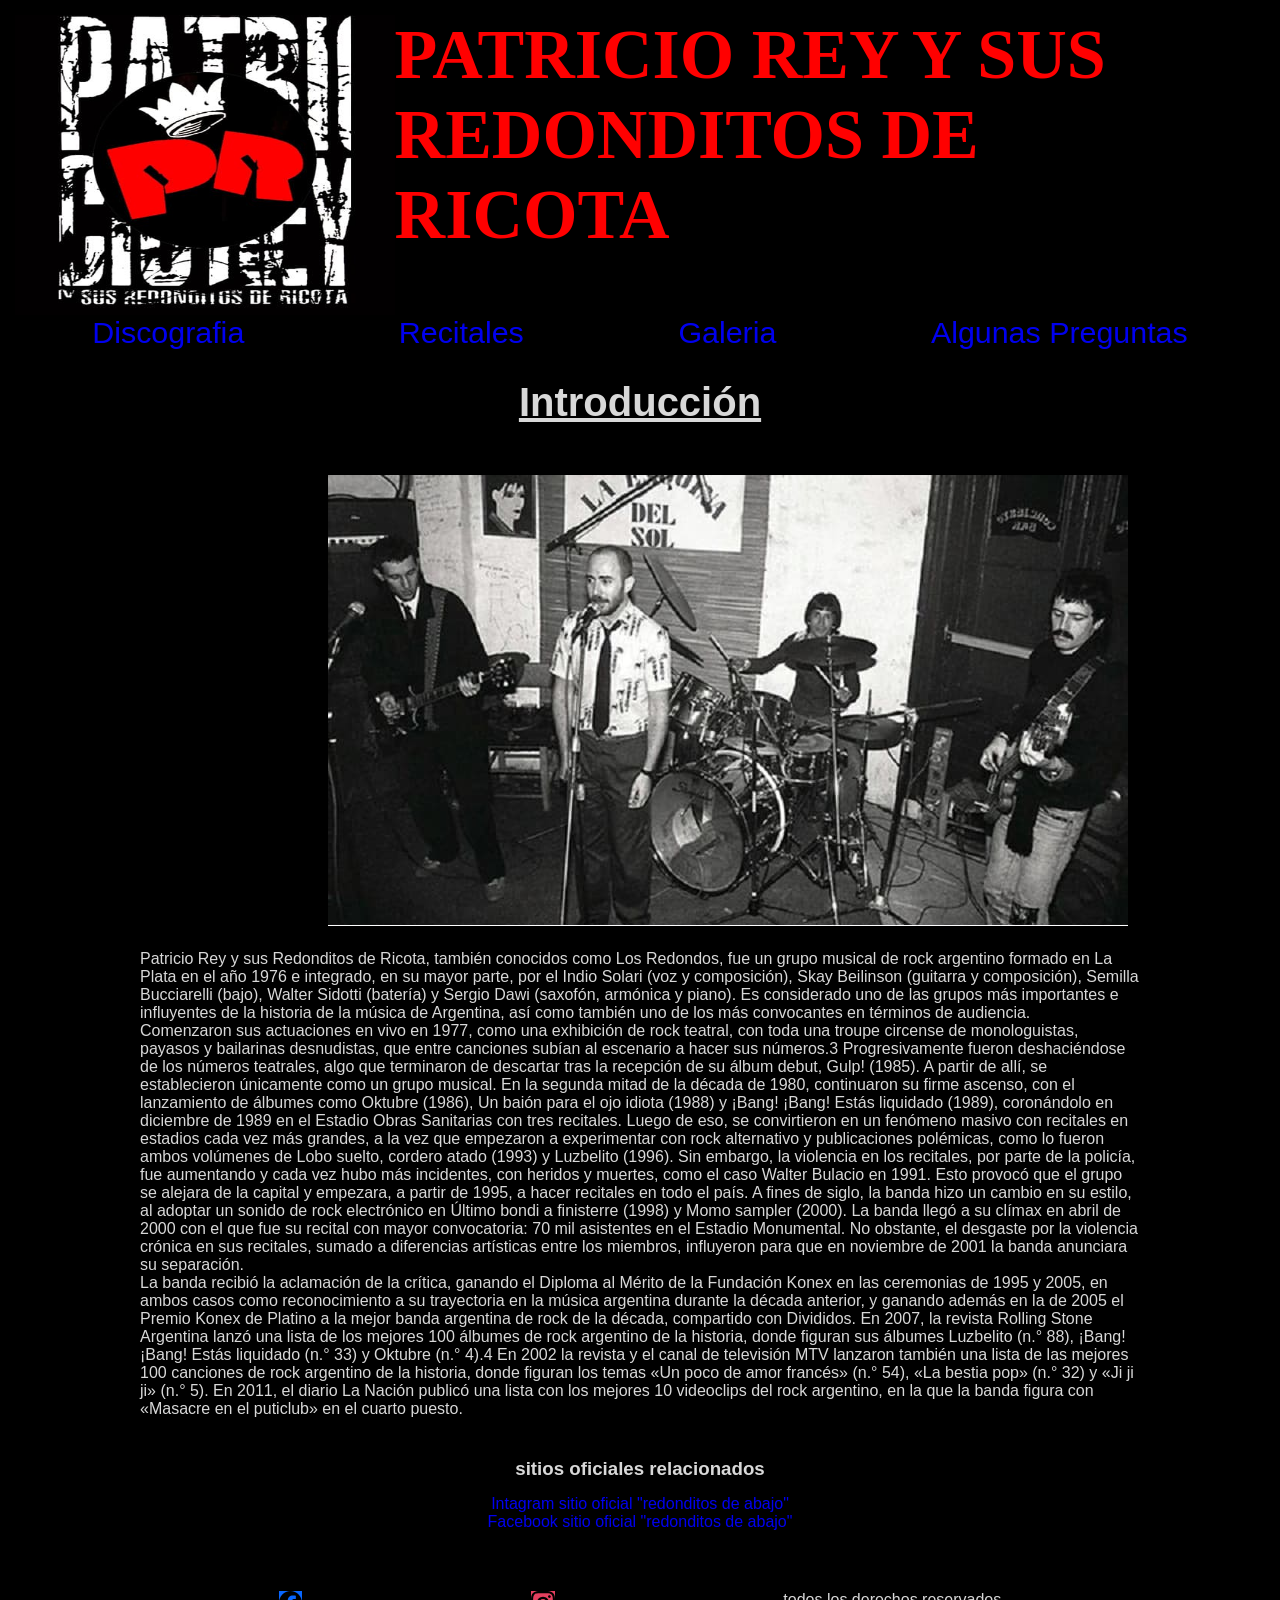
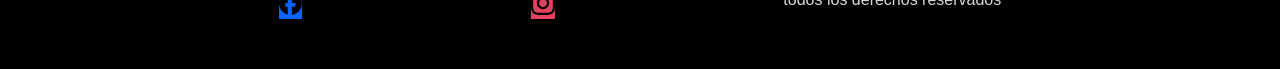
<file: index.html>
<!DOCTYPE html>
<html lang="en">
<head>
    <meta charset="UTF-8">
    <meta name="viewport" content="width=device-width, initial-scale=1.0">
    <meta name="description" content="Sumérgete en el universo de Patricio Rey y sus Redonditos de Ricota. Un espacio dedicado a la mística y la música revolucionaria de una de las bandas más influyentes de Argentina.">
    <meta name="keywords" content="musica,redondos, patricio rey,ricoteros, rock nacional, musica, bandas argentinas,mistica,luzbelito, finisterre">
    <meta property="og:type" content="website">
    <meta property="og:title" content= "Todo sobre patricio rey y sus redonditos de ricota">
    <meta property="og:description" content="historia discografia y mas de los redonditos de ricota">
    <meta property="og:image" content= "./imagenes/artworks-000113447942-vt5bw7-t500x500.jpg">
    <meta property="og:url" content="http://losredondos.000.pe/">
    <meta property="og:site_name" content="ADN redondo" >
    <link rel="preconnect" href="https://fonts.googleapis.com">
    <link rel="preconnect" href="https://fonts.gstatic.com" crossorigin>
    <link href="https://fonts.googleapis.com/css2?family=Philosopher:ital,wght@1,400;1,700&display=swap" rel="stylesheet">
    <link rel="shortcut icon" href="./imagenes/favicon.ico" type="image/x-icon">
    <link rel="stylesheet" href="./estilos/style.css">
    <title> Los Redondos Inicio</title>
</head>
<body>
    <header id="principio">
        <!--<a href="#" class="#"></a>-->
        <img src="./imagenes/artworks-000113447942-vt5bw7-t500x500.jpg" alt="logo" class="logo1">
        <h1 class="pr">PATRICIO REY Y SUS REDONDITOS DE RICOTA</h1>
    </header>    
    <div>
        <nav>
            <ul class="menu">  
                <li><a href="./paginas/Discografia.html">Discografia</a></li>    
                <li><a href="./paginas/Recitales.html">Recitales</a></li>    
                <li><a href="./paginas/Galeria.html">Galeria</a></li>    
                <li><a href="./paginas/Algunas-Preguntas.html">Algunas Preguntas</a></li>
            </ul>    
        </nav>
    </div>
    <main class="uno">
        <h2 class="titulos">Introducción</h2>
        <div class="img-intro"><img src="./imagenes/inicio.jpg" alt="imagen de los comienzos" class="principio"></div>
        <section>
            <p class="intro">Patricio Rey y sus Redonditos de Ricota, también conocidos como Los Redondos, fue un grupo musical de rock argentino formado en La Plata en el año 1976 e integrado, en su mayor parte, por el Indio Solari (voz y composición), Skay Beilinson (guitarra y composición), Semilla Bucciarelli (bajo), Walter Sidotti (batería) y Sergio Dawi (saxofón, armónica y piano). Es considerado uno de las grupos más importantes e influyentes de la historia de la música de Argentina, así como también uno de los más convocantes en términos de audiencia.</p>

            <p class="intro">Comenzaron sus actuaciones en vivo en 1977, como una exhibición de rock teatral, con toda una troupe circense de monologuistas, payasos y bailarinas desnudistas, que entre canciones subían al escenario a hacer sus números.3​ Progresivamente fueron deshaciéndose de los números teatrales, algo que terminaron de descartar tras la recepción de su álbum debut, Gulp! (1985). A partir de allí, se establecieron únicamente como un grupo musical. En la segunda mitad de la década de 1980, continuaron su firme ascenso, con el lanzamiento de álbumes como Oktubre (1986), Un baión para el ojo idiota (1988) y ¡Bang! ¡Bang! Estás liquidado (1989), coronándolo en diciembre de 1989 en el Estadio Obras Sanitarias con tres recitales. Luego de eso, se convirtieron en un fenómeno masivo con recitales en estadios cada vez más grandes, a la vez que empezaron a experimentar con rock alternativo y publicaciones polémicas, como lo fueron ambos volúmenes de Lobo suelto, cordero atado (1993) y Luzbelito (1996). Sin embargo, la violencia en los recitales, por parte de la policía, fue aumentando y cada vez hubo más incidentes, con heridos y muertes, como el caso Walter Bulacio en 1991. Esto provocó que el grupo se alejara de la capital y empezara, a partir de 1995, a hacer recitales en todo el país. A fines de siglo, la banda hizo un cambio en su estilo, al adoptar un sonido de rock electrónico en Último bondi a finisterre (1998) y Momo sampler (2000). La banda llegó a su clímax en abril de 2000 con el que fue su recital con mayor convocatoria: 70 mil asistentes en el Estadio Monumental. No obstante, el desgaste por la violencia crónica en sus recitales, sumado a diferencias artísticas entre los miembros, influyeron para que en noviembre de 2001 la banda anunciara su separación.</p>
                
            <p class="intro">La banda recibió la aclamación de la crítica, ganando el Diploma al Mérito de la Fundación Konex en las ceremonias de 1995 y 2005, en ambos casos como reconocimiento a su trayectoria en la música argentina durante la década anterior, y ganando además en la de 2005 el Premio Konex de Platino a la mejor banda argentina de rock de la década, compartido con Divididos. En 2007, la revista Rolling Stone Argentina lanzó una lista de los mejores 100 álbumes de rock argentino de la historia, donde figuran sus álbumes Luzbelito (n.° 88), ¡Bang! ¡Bang! Estás liquidado (n.° 33) y Oktubre (n.° 4).4​ En 2002 la revista y el canal de televisión MTV lanzaron también una lista de las mejores 100 canciones de rock argentino de la historia, donde figuran los temas «Un poco de amor francés» (n.° 54), «La bestia pop» (n.° 32) y «Ji ji ji» (n.° 5). En 2011, el diario La Nación publicó una lista con los mejores 10 videoclips del rock argentino, en la que la banda figura con «Masacre en el puticlub» en el cuarto puesto.</p>
        </section>
    </main>
    <section class="redes">
        <h3>sitios oficiales relacionados</h3>
        <a href="https://www.instagram.com/redonditosdeabajooficial/" target="_blank" class="sitios">Intagram sitio oficial "redonditos de abajo"</a>
        <a href="https://www.facebook.com/redonditosdeabajooficial" target="_blank" class="sitios">Facebook sitio oficial "redonditos de abajo"</a>
    </section>
    <footer>
        <a href="http://www.facebook.com" target="_blank" class="facebook iconos"> 
            <img src="./imagenes/facebook.svg" alt="facebook " >
        </a>
        <a href="http://www.instagram.com" class="instagram iconos" target="_blank">
            <img src="./imagenes/instagram.svg" alt="instagram" >
        </a>
        <p>todos los derechos reservados</p>

    </footer>
</body>
</html>
</file>
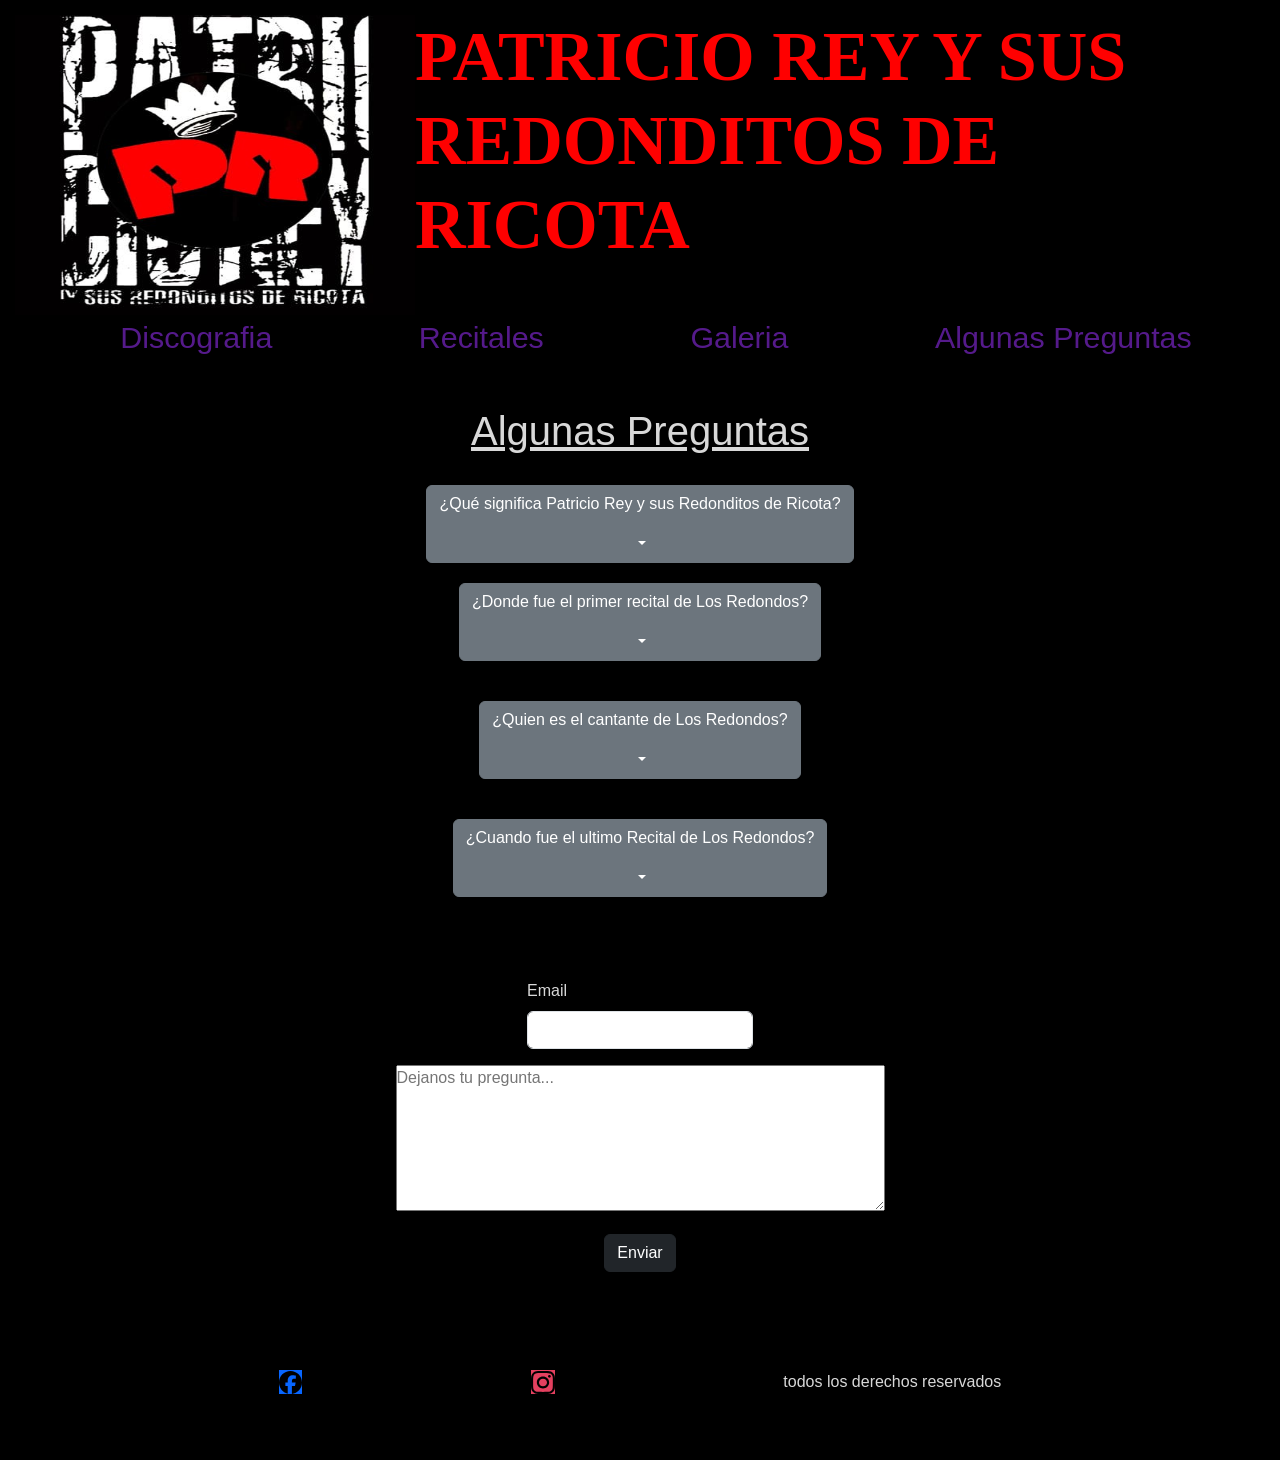
<file: paginas/Algunas-Preguntas.html>
<!DOCTYPE html>
<html lang="en">
<head>
    <meta charset="UTF-8">
    <meta name="viewport" content="width=device-width, initial-scale=1.0">
    <link href="https://cdn.jsdelivr.net/npm/bootstrap@5.3.2/dist/css/bootstrap.min.css" rel="stylesheet" integrity="sha384-T3c6CoIi6uLrA9TneNEoa7RxnatzjcDSCmG1MXxSR1GAsXEV/Dwwykc2MPK8M2HN" crossorigin="anonymous">
    <meta name="description" content="Algunas preguntas de Patricio Rey y sus Redonditos de Ricota">
    <meta name="keywords" content="musica,los redondos, patricio rey, ricoteros, preguntas del rock, ">
    <link rel="preconnect" href="https://fonts.googleapis.com">
    <link rel="preconnect" href="https://fonts.gstatic.com" crossorigin>
    <link href="https://fonts.googleapis.com/css2?family=Philosopher:ital,wght@1,400;1,700&display=swap" rel="stylesheet">
    <link rel="shortcut icon" href="../imagenes/favicon.ico" type="image/x-icon">
    <link rel="stylesheet" href="../estilos/style.css">
    <title> Los Redondos/Preguntas</title>
</head>
<body>
    <header id="principio">
        <a href="../index.html"><img src="../imagenes/artworks-000113447942-vt5bw7-t500x500.jpg" alt="logo-pr" class="logo"></a>
        <h1 class="a-p">PATRICIO REY Y SUS REDONDITOS DE RICOTA</h1>
    </header> 
    <div>
        <nav> 
            <ul class="menu">  
                <li><a href="./Discografia.html" id="letra">Discografia</a></li>    
                <li><a href="./Recitales.html" id="letra">Recitales</a></li>    
                <li><a href="./Galeria.html" id="letra">Galeria</a></li>    
                <li><a href="./Algunas-Preguntas.html" id="letra">Algunas Preguntas</a></li> 
            </ul>    
        </nav>
    </div>
    <main class="preguntas">
        <h2 class="titulos titu">Algunas Preguntas</h2>
        <div class="dropdown preg">
          <button class="btn btn-secondary dropdown-toggle preg" type="button" data-bs-toggle="dropdown" aria-expanded="false" > <p class="pregunta">¿Qué significa Patricio Rey y sus Redonditos de Ricota?</p>
          </button> 
          <ul class="dropdown-menu dropdown-menu-dark">
            <li>El nombre de la banda siempre fue un enigma: Patricio Rey es un personaje casi mitológico y "Redonditos de ricota" eran una especie de ravioles que preparaba El Doce, el cocinero del grupo. Por esos tiempos, los integrantes cambiaban a menudo. La consigna era juntarse y divertirse.</></li>
        </div>
        <div class="dropdown pre">
          <button class="btn btn-secondary dropdown-toggle" type="button" data-bs-toggle="dropdown" aria-expanded="false"> <p class="pregunta">¿Donde fue el primer recital de Los Redondos?</p>
          </button> 
          <ul class="dropdown-menu dropdown-menu-dark">
            <li><p>Formados ya como banda en 1976,​​​​​ hicieron su primera aparición en escena el 26 de noviembre de 1977,​ cuando se presentaron en el Teatro Lozano.</p></li>
        </div>
        <div class="dropdown pre">
          <button class="btn btn-secondary dropdown-toggle" type="button" data-bs-toggle="dropdown" aria-expanded="false"> <p class="pregunta">¿Quien es el cantante de Los Redondos?</p>
          </button> 
          <ul class="dropdown-menu dropdown-menu-dark">
            <li><p>Carlos Alberto Solari (Paraná, 17 de enero de 1949)​​​​​ conocido como Indio Solari, es un músico argentino, miembro fundador del grupo Patricio Rey y sus Redonditos de Ricota (también conocidos como Los Redondos). En 1976, en la ciudad de La Plata, forma Los Redondos junto a Skay Beilinson.</p></li>
        </div>
        <div class="dropdown pre">
          <button class="btn btn-secondary dropdown-toggle" type="button" data-bs-toggle="dropdown" aria-expanded="false"> <p class="pregunta">¿Cuando fue el ultimo Recital de Los Redondos?</p>
          </button> 
          <ul class="dropdown-menu dropdown-menu-dark">
            <li><p >En el entonces Chateau Carreras cordobés, hoy bautizado Mario Kempes, el Indio Solari, Skay Beilinson y sus muchachos ofrecieron su última función el 4 de agosto de 2001; aquí una parte de aquella historia que llegará en septiembre al libro con el título de La última noche de Patricio Rey</p></li>
        </div>
    </main>
      <form>
        <div class="mb-3">
          <label for="exampleInputEmail1" class="form-label" >Email</label>
          <input type="email" class="form-control formulario" id="exampleInputEmail1" aria-describedby="emailHelp" >
        </div>
        <div class="mb-3">
          <textarea name="" id="" cols="50" rows="6" placeholder="Dejanos tu pregunta..." ></textarea>
        </div>
        <button type="submit" class="btn btn-dark">Enviar</button>
      </form>
    <footer>
      <a href="http://www.facebook.com" target="_blank" class="facebook iconos"> 
        <img src="../imagenes/facebook.svg" alt="facebook" >
      </a>
      <a href="http://www.instagram.com" class="instagram iconos" target="_blank">
        <img src="../imagenes/instagram.svg" alt="instagram" >
      </a>
      <p>todos los derechos reservados</p>
    </footer>

<script src="https://cdn.jsdelivr.net/npm/bootstrap@5.3.2/dist/js/bootstrap.bundle.min.js" integrity="sha384-C6RzsynM9kWDrMNeT87bh95OGNyZPhcTNXj1NW7RuBCsyN/o0jlpcV8Qyq46cDfL" crossorigin="anonymous"></script>

</body>
</file>
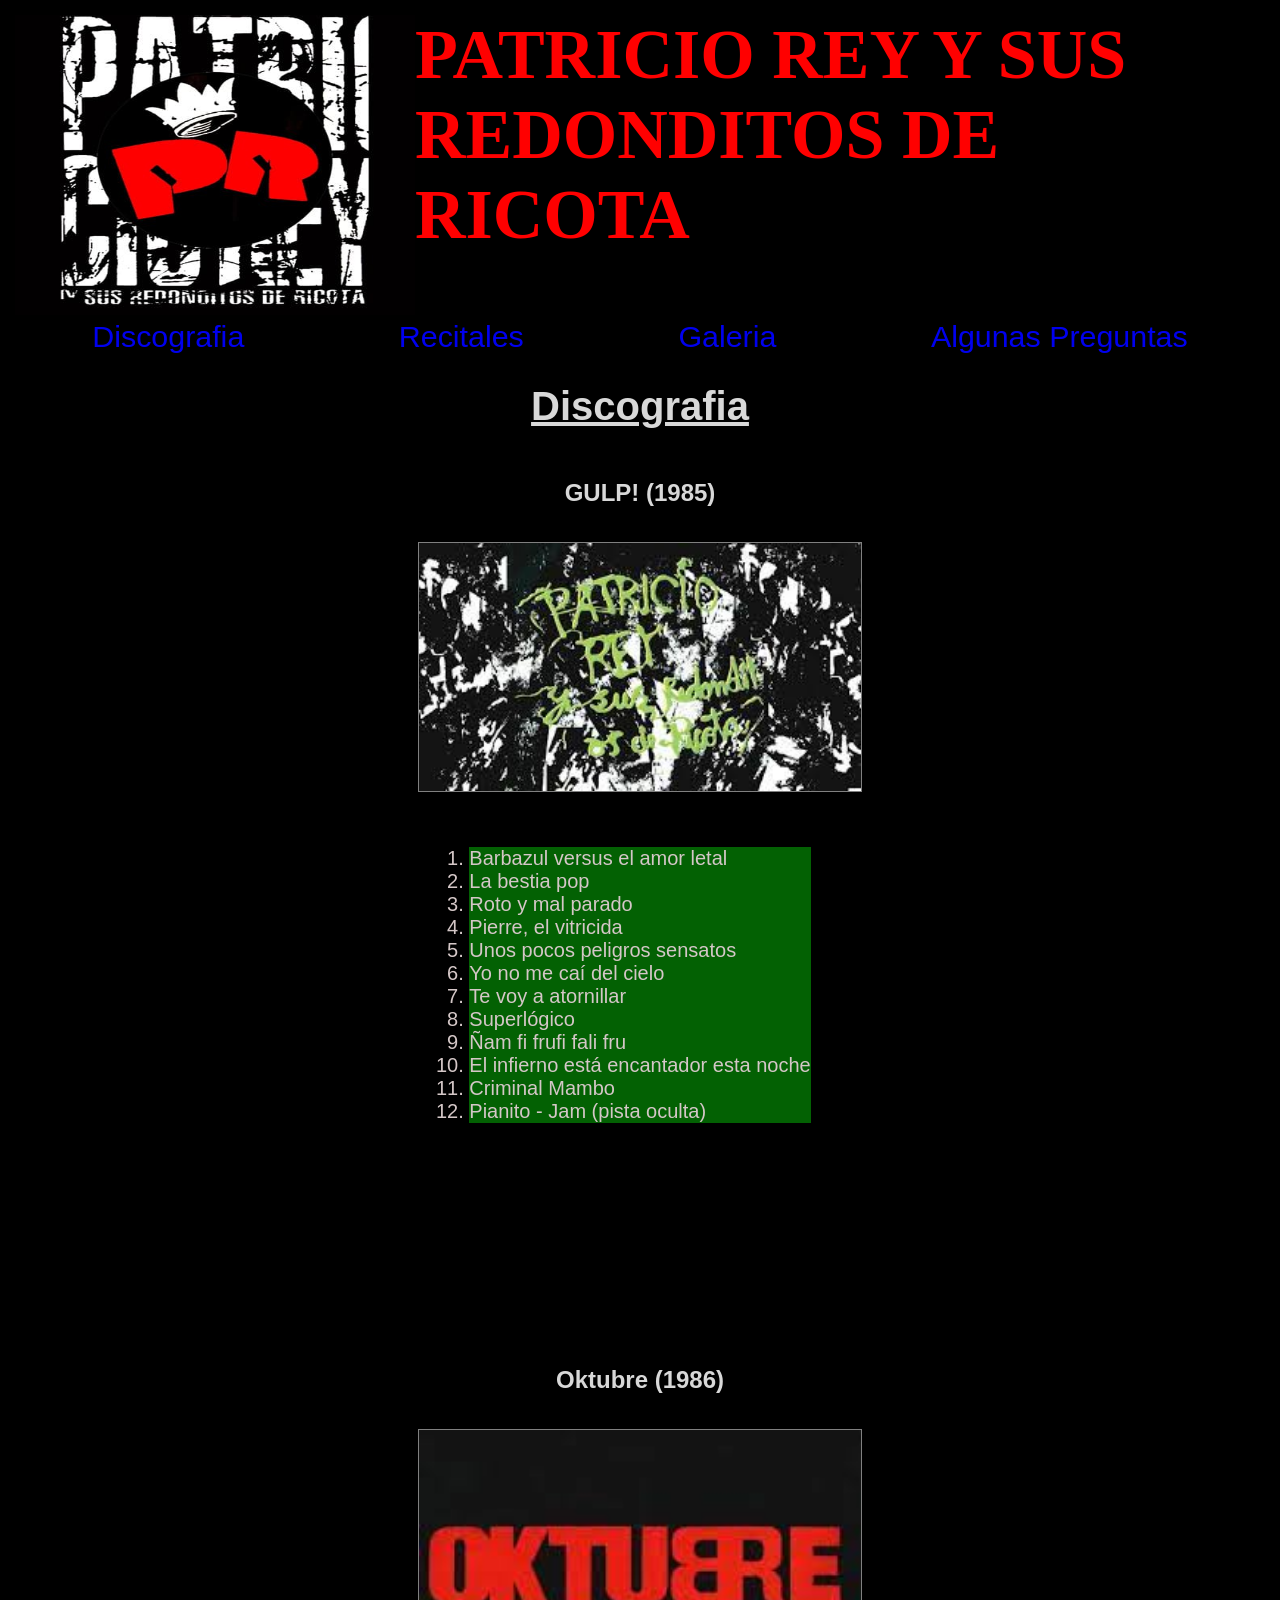
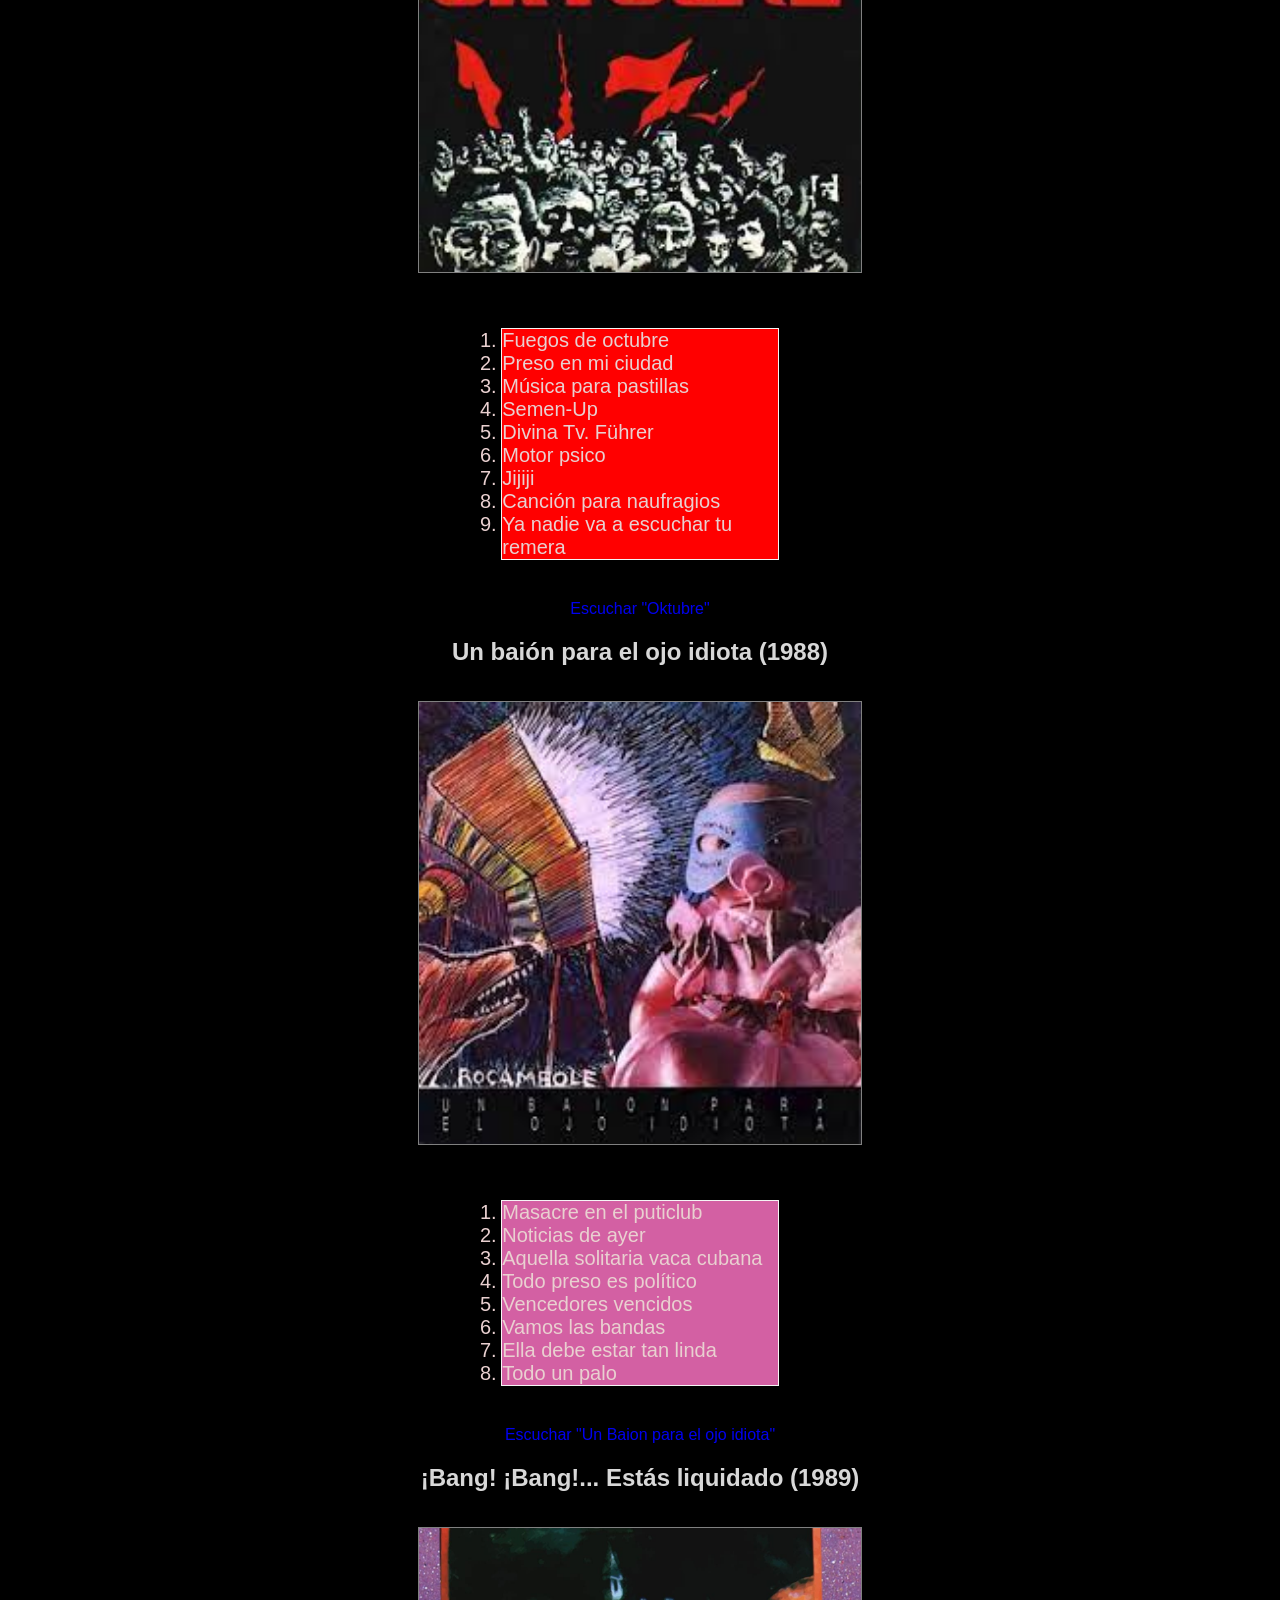
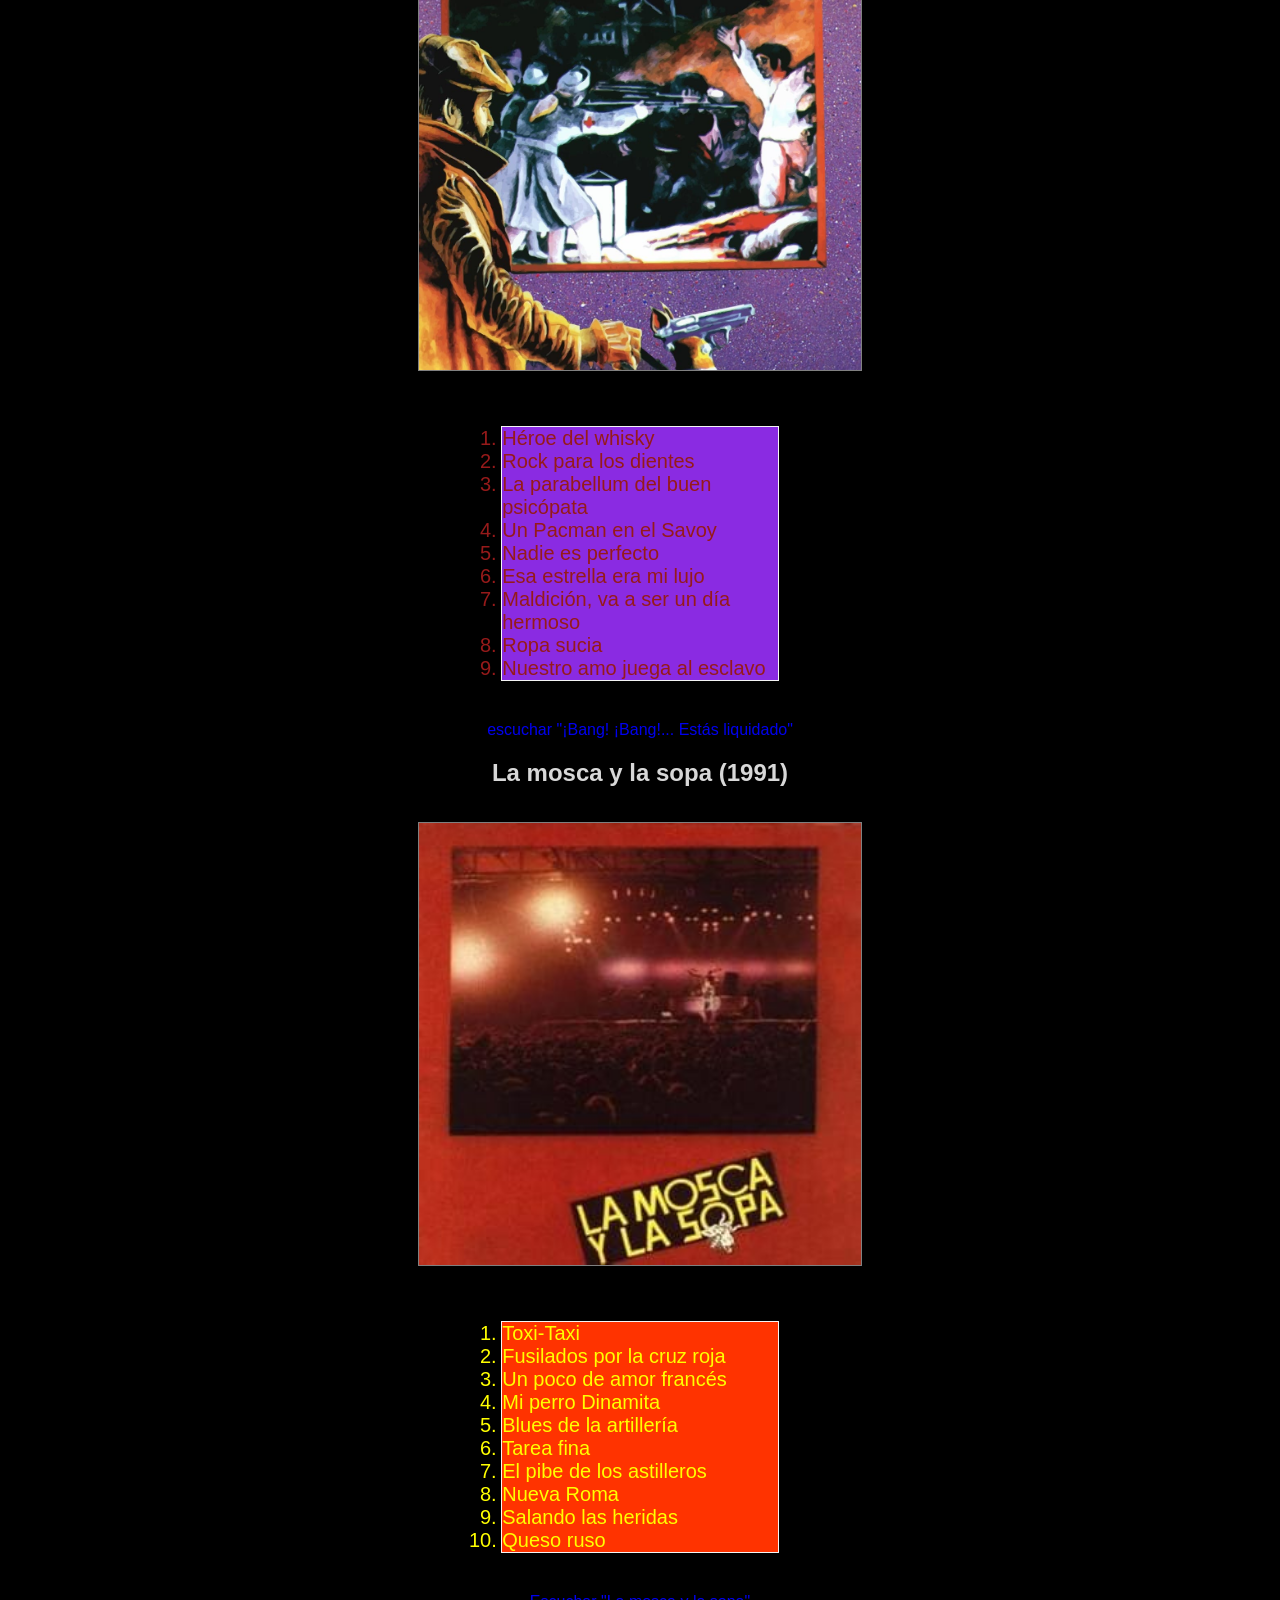
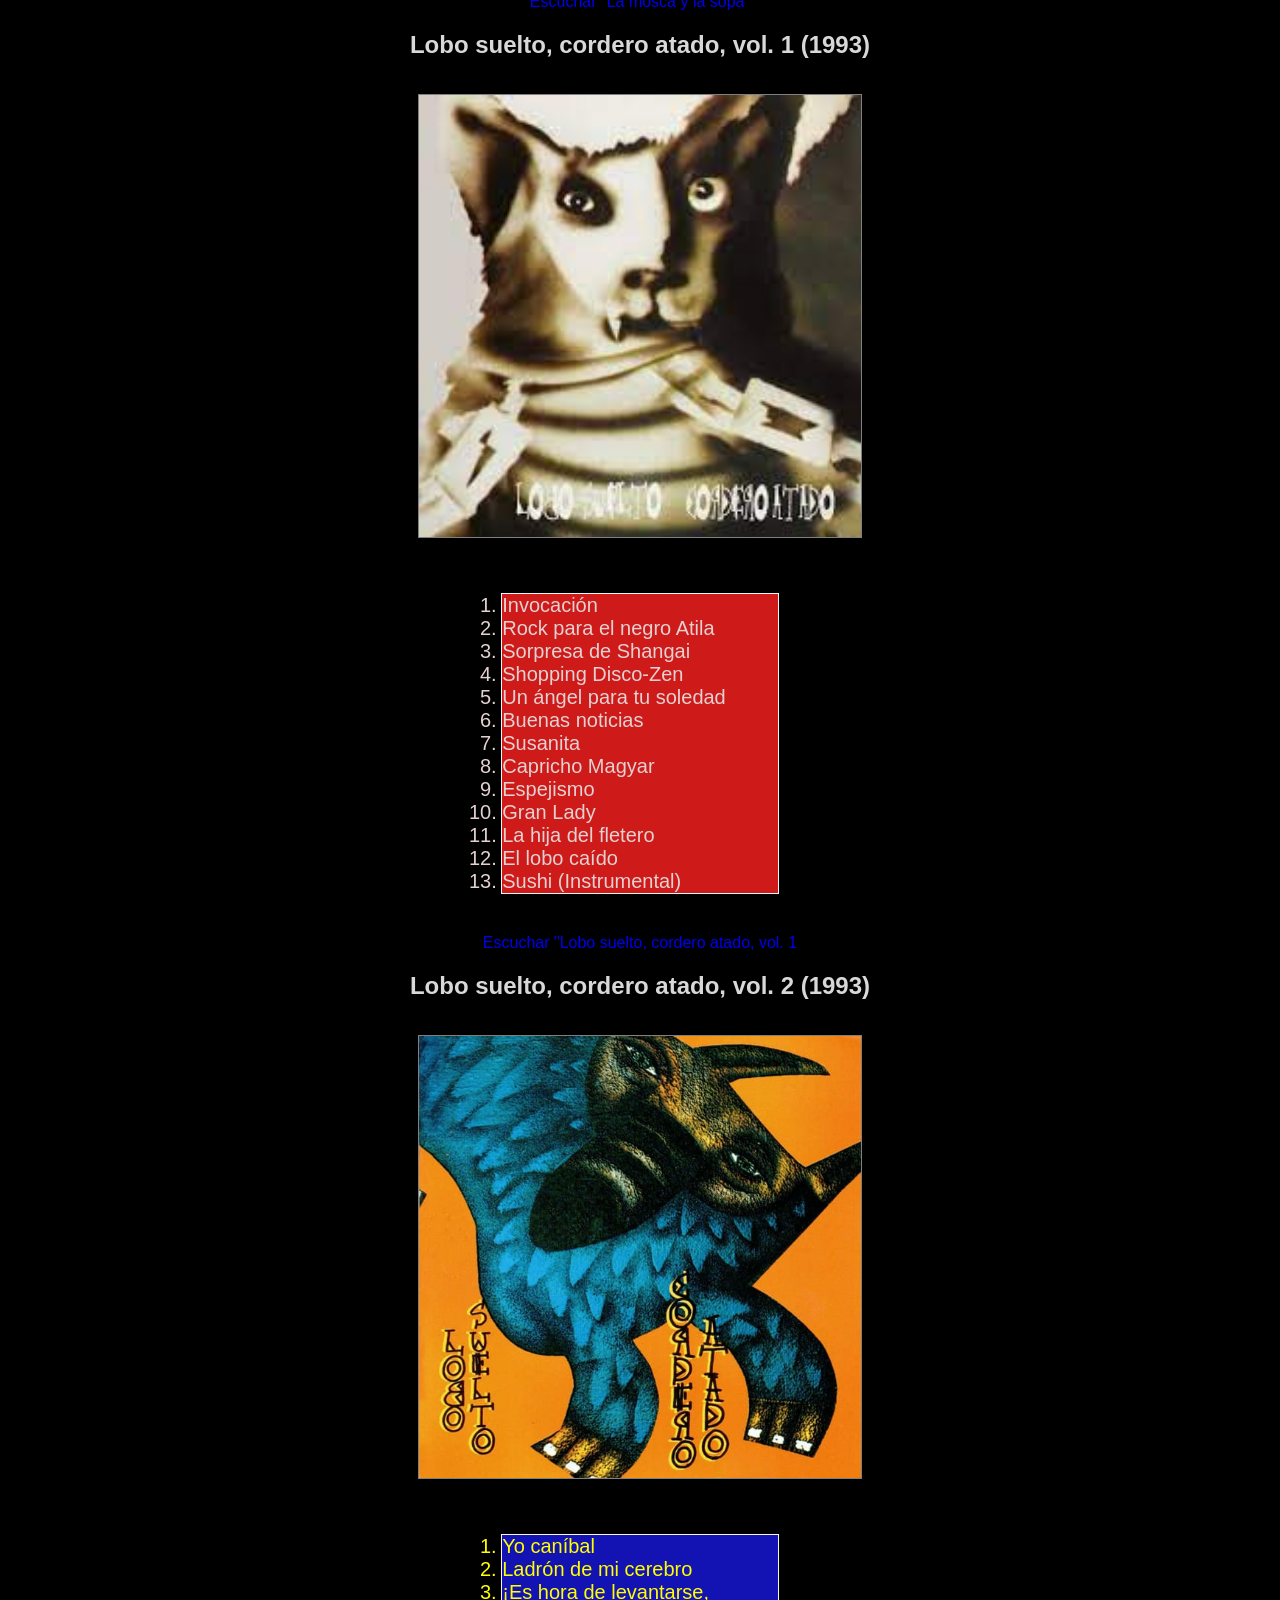
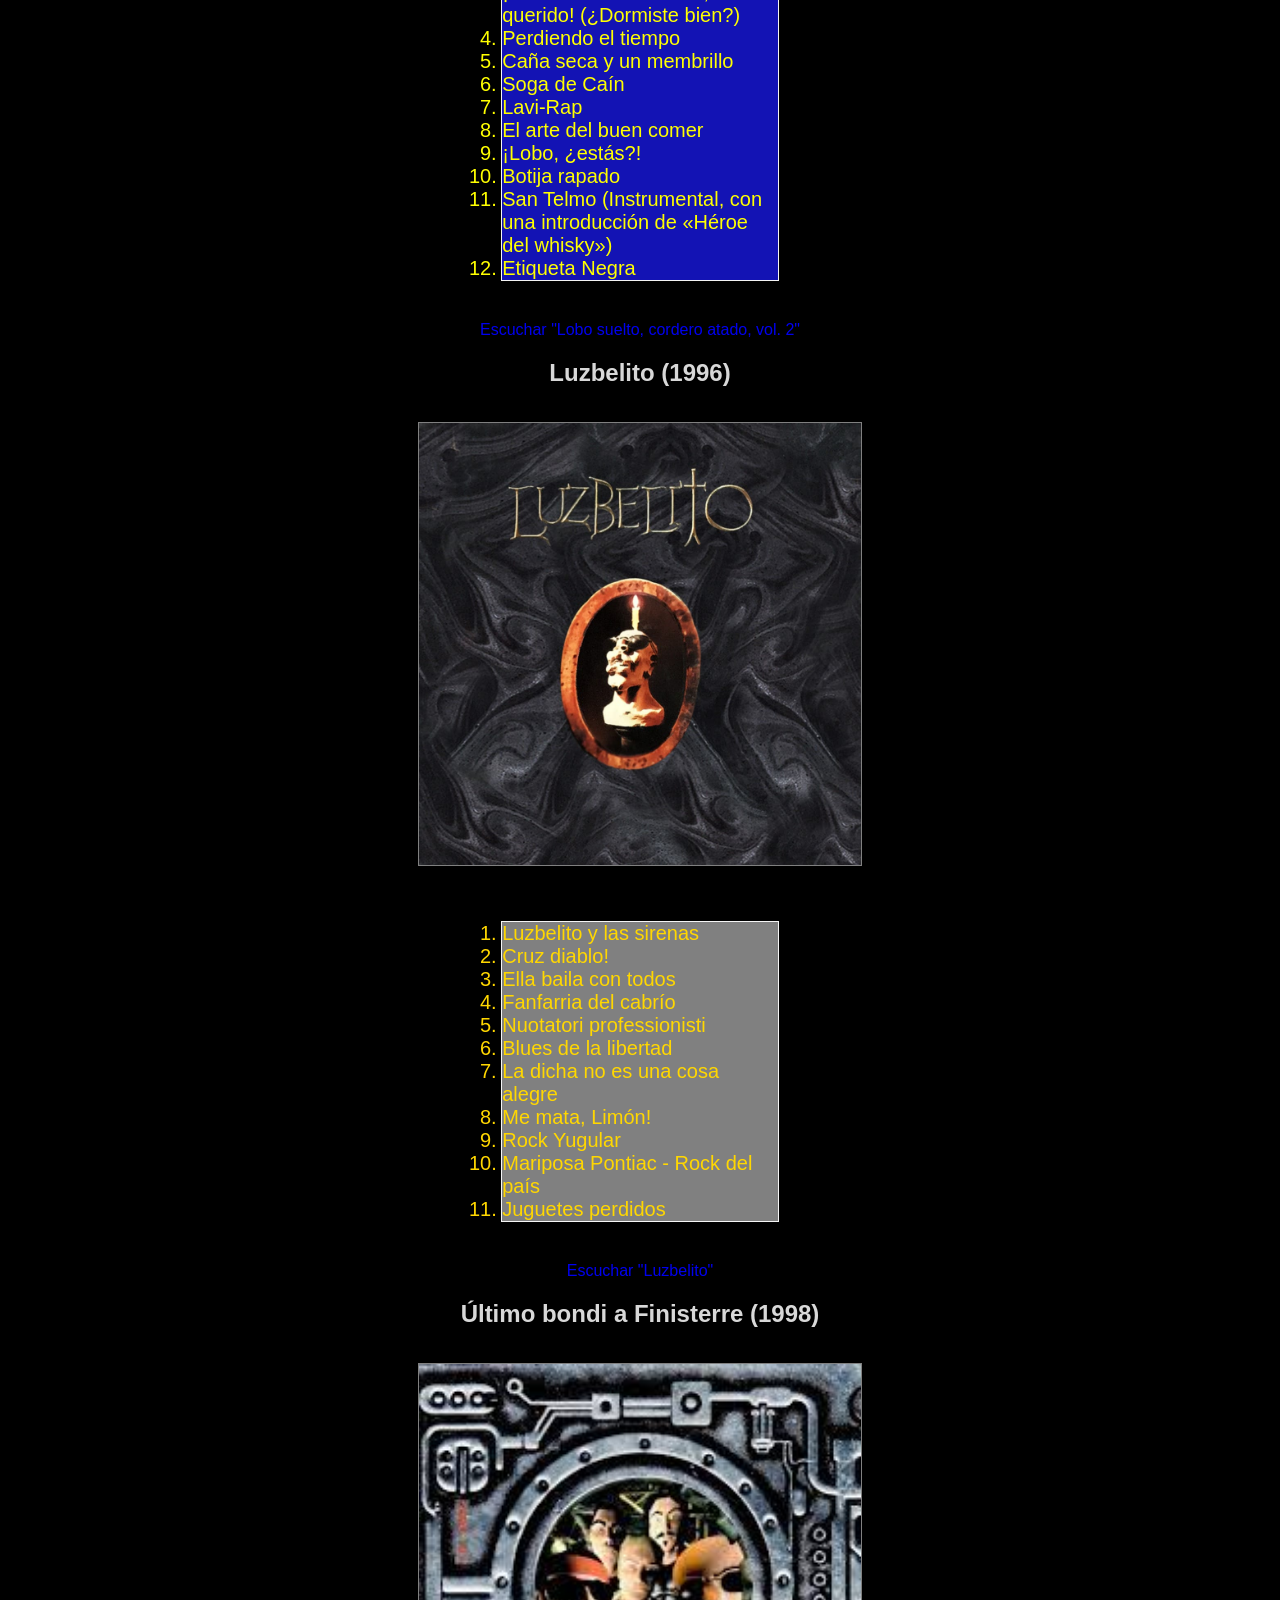
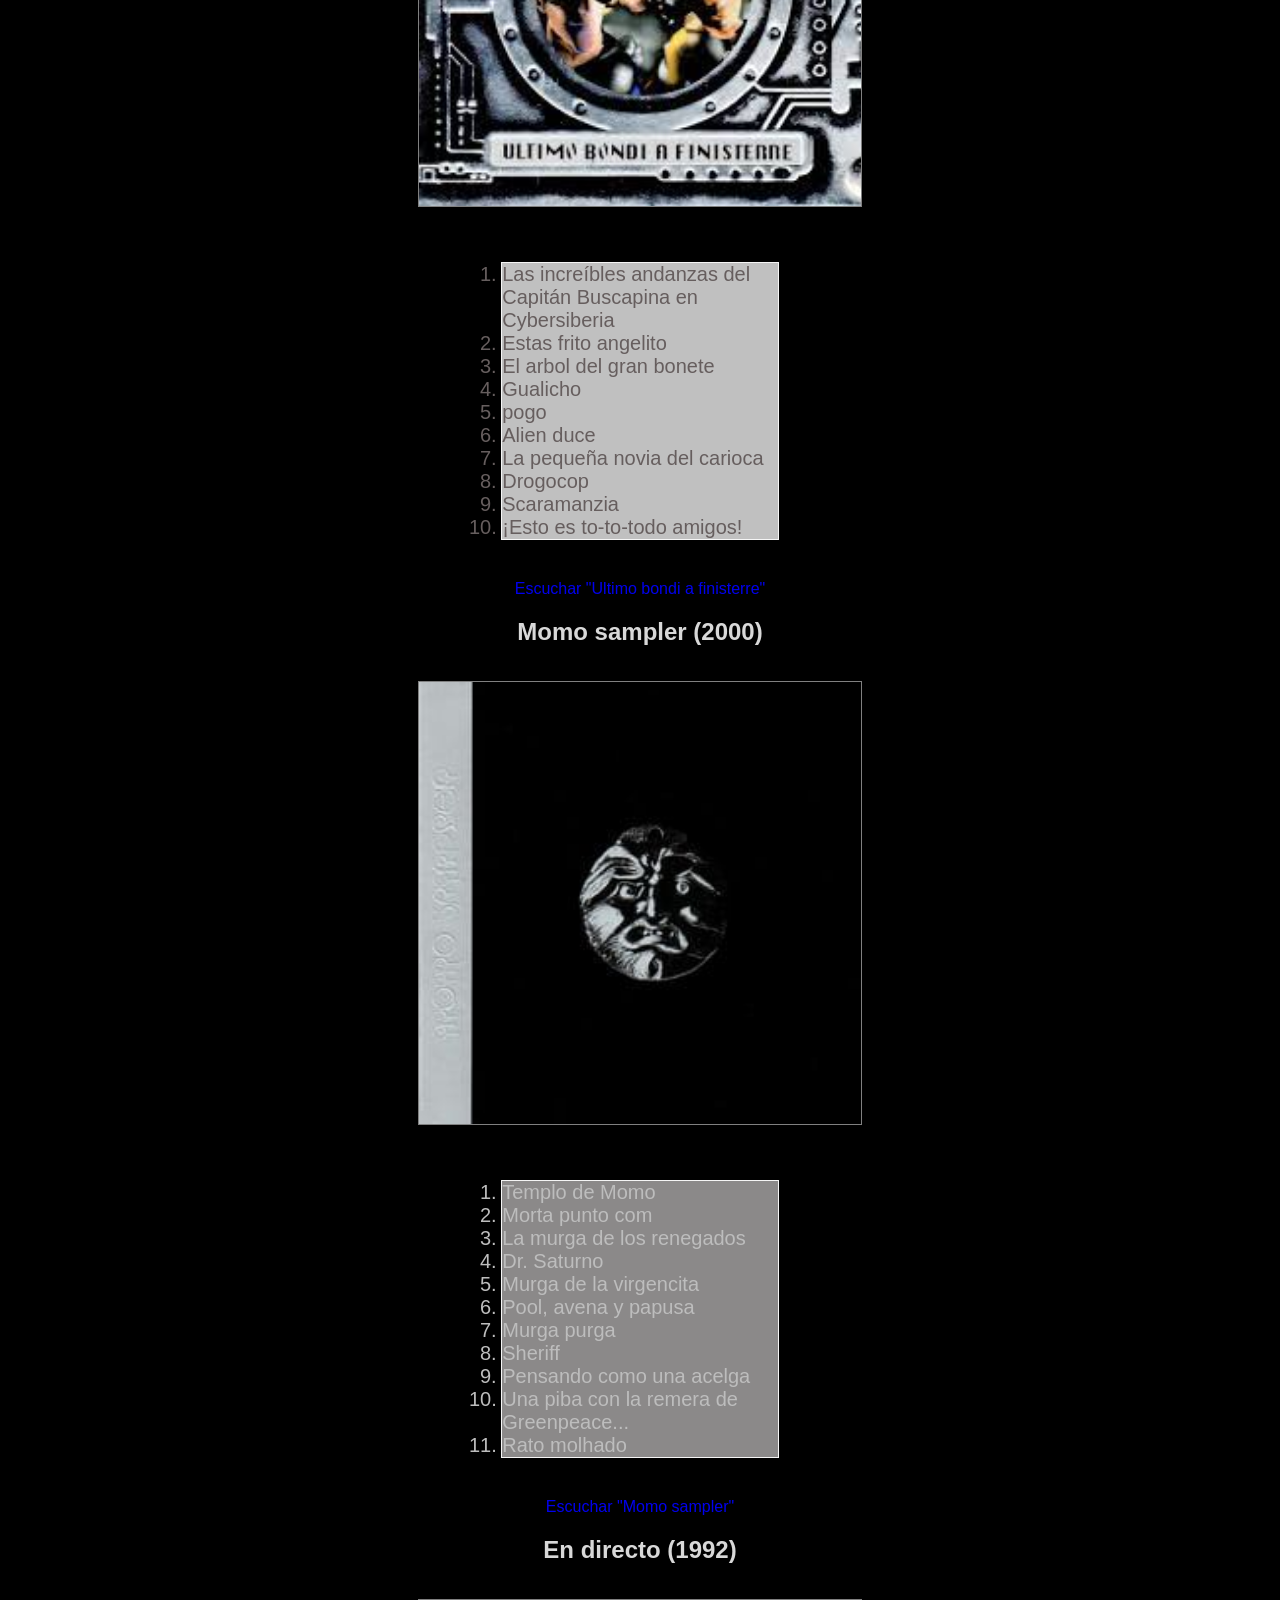
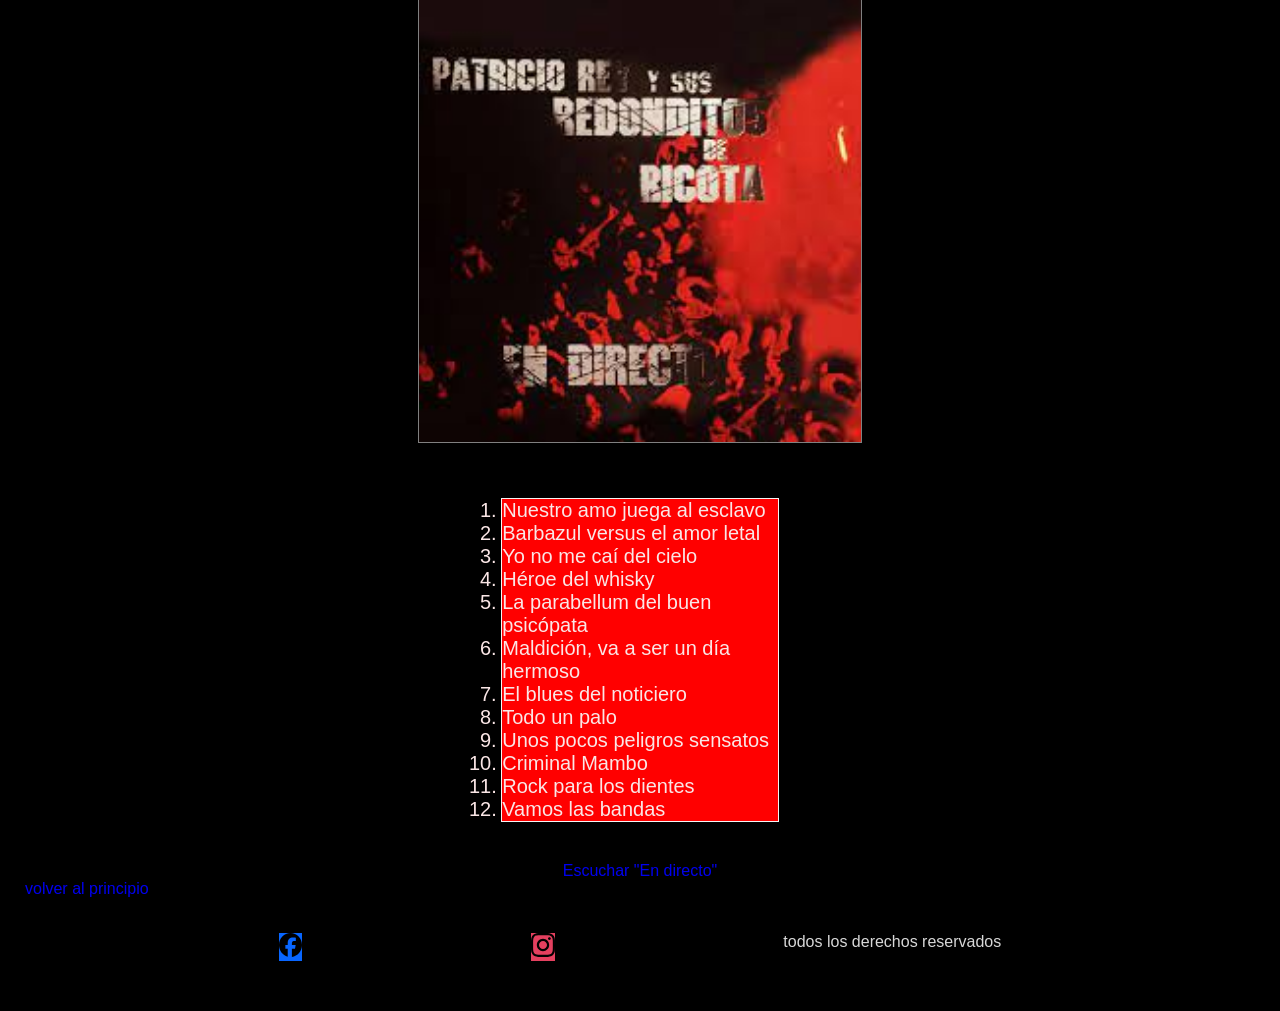
<file: paginas/Discografia.html>
<!DOCTYPE html>
<html lang="en">
<head>
    <meta charset="UTF-8">
    <meta name="viewport" content="width=device-width, initial-scale=1.0">
    <meta name="description" content="Discografia de Patricio Rey y sus Redonditos de Ricota">
    <meta name="keywords" content="musica, redondos, patricio rey,ricoteros, discografia, gulp, oktubre, un baion para el ojo idiota,¡Bang! ¡Bang!... Estás liquidado, La mosca y la sopa, Lobo suelto, cordero atado, Luzbelito, Ultimo bondi a finisterre, Momo sampler  ">
    <link rel="preconnect" href="https://fonts.googleapis.com">
    <link rel="preconnect" href="https://fonts.gstatic.com" crossorigin>
    <link href="https://fonts.googleapis.com/css2?family=Philosopher:ital,wght@1,400;1,700&display=swap" rel="stylesheet">
    <link rel="shortcut icon" href="../imagenes/favicon.ico" type="image/x-icon">
    <link rel="stylesheet" href="../estilos/style.css">
    <title> Los Redondos/Discografia</title>
</head>
<body>
    <header id="principio">
        <a href="../index.html">
            <img src="../imagenes/artworks-000113447942-vt5bw7-t500x500.jpg" alt="logo-pr" class="logo">
        </a>
        <h1>PATRICIO REY Y SUS REDONDITOS DE RICOTA</h1>
    </header>
    <div> 
       <nav>
            <ul class="menu">  
                <li><a href="./Discografia.html">Discografia</a></li>    
                <li><a href="./Recitales.html">Recitales</a></li>    
                <li><a href="./Galeria.html">Galeria</a></li>    
                <li><a href="./Algunas-Preguntas.html">Algunas Preguntas</a></li>    
            </ul>    
        </nav>
    </div>
    <main class="discografia">
        <h2 class="titulos">Discografia</h2>
        <section>
            <h2>GULP! (1985)</h2>
            <img src="../imagenes/tapas/gulp!.jfif" alt="gulp!" class="tapas">
            <ol class="lista">
                <li>Barbazul versus el amor letal</li>
                <li>La bestia pop</li>
                <li>Roto y mal parado</li>
                <li>Pierre, el vitricida</li>
                <li>Unos pocos peligros sensatos</li>
                <li>Yo no me caí del cielo</li>
                <li>Te voy a atornillar</li>
                <li>Superlógico</li>
                <li>Ñam fi frufi fali fru</li>
                <li>El infierno está encantador esta noche</li>
                <li>Criminal Mambo</li>
                <li>Pianito - Jam (pista oculta)</li>
            </ol>        
            <iframe style="border-radius:12px" src="https://open.spotify.com/embed/album/5UATn22oJa1cBrnbnZ88eA?utm_source=generator"  frameBorder="0" allowfullscreen="" allow="autoplay; clipboard-write; encrypted-media; fullscreen; picture-in-picture" loading="lazy" class="lista-gulp"></iframe>               
            <h2>Oktubre (1986)</h2>
            <img src="../imagenes/tapas/oktubre.jfif" alt="oktubre" class="tapas">
            <ol class="ol-1 lista" >
                <li>Fuegos de octubre</li>
                <li>Preso en mi ciudad</li>
                <li>Música para pastillas</li>
                <li>Semen-Up</li>
                <li>Divina Tv. Führer</li>
                <li>Motor psico</li>
                <li>Jijiji</li>
                <li>Canción para naufragios</li>
                <li>Ya nadie va a escuchar tu remera</li>
            </ol>
            <a href="https://open.spotify.com/intl-es/album/1Eh8uP6MvoseEDTWIb8qv6?si=nQIMTzqTSwGJeE1ndFSh7Q" target="_blank">Escuchar "Oktubre"</a>
            
            <h2>Un baión para el ojo idiota (1988)</h2>
            <img src="../imagenes/tapas/baion.jfif" alt="un baion" class="tapas">
            <ol class="ol-2 lista">
                <li>Masacre en el puticlub</li>
                <li>Noticias de ayer</li>
                <li>Aquella solitaria vaca cubana</li>
                <li>Todo preso es político</li>
                <li>Vencedores vencidos</li>
                <li>Vamos las bandas</li>
                <li>Ella debe estar tan linda</li>
                <li>Todo un palo</li>
            </ol>
            <a href="https://open.spotify.com/intl-es/album/3bSPbmYHqouqpTO2dw0EW5?si=CmxfuOdfTKGIfIuVfDNlEQ" target="_blank">Escuchar "Un Baion para el ojo idiota"</a>

            <h2>¡Bang! ¡Bang!... Estás liquidado (1989)</h2>
            <img src="../imagenes/tapas/04-bangbang.jpg" alt="bang bang" class="tapas">
            <ol class="ol-3 lista">
                <li>Héroe del whisky</li>
                <li>Rock para los dientes</li>
                <li>La parabellum del buen psicópata</li>
                <li>Un Pacman en el Savoy</li>
                <li>Nadie es perfecto</li>
                <li>Esa estrella era mi lujo</li>
                <li>Maldición, va a ser un día hermoso</li>
                <li>Ropa sucia</li>
                <li>Nuestro amo juega al esclavo</li>
            </ol>
            <a href="https://open.spotify.com/intl-es/album/07hue2DRapyJHxGJBROTYb?si=n_wSjnu5SlKsYG5o54fV6Q" target="_blank">escuchar "¡Bang! ¡Bang!... Estás liquidado"</a>

            <h2>La mosca y la sopa (1991)</h2>
            <img src="../imagenes/tapas/La_Mosca_y_la_Sopa.jpg" alt="la La_Mosca_y_la_Sopa" class="tapas">
            <ol class="ol-4 lista">
                <li>Toxi-Taxi</li>
                <li>Fusilados por la cruz roja</li>
                <li>Un poco de amor francés</li>
                <li>Mi perro Dinamita</li>
                <li>Blues de la artillería</li>
                <li>Tarea fina</li>
                <li>El pibe de los astilleros</li>
                <li>Nueva Roma</li>
                <li>Salando las heridas</li>
                <li>Queso ruso</li>
            </ol>
            <a href="https://open.spotify.com/intl-es/album/0IcpyzTrT0Gp8PVMC9l0NS?si=TjvwnG47QPqqm0eYOmiHOw" target="_blank">Escuchar "La mosca y la sopa"</a>

            <h2>Lobo suelto, cordero atado, vol. 1 (1993)</h2>
            <img src="../imagenes/tapas/lobo1.jfif" alt="lobo suelto 1" class="tapas">
            <ol class="ol-5 lista">
                <li>Invocación</li>
                <li>Rock para el negro Atila</li>
                <li>Sorpresa de Shangai</li>
                <li>Shopping Disco-Zen</li>
                <li>Un ángel para tu soledad</li>
                <li>Buenas noticias</li>
                <li>Susanita</li>
                <li>Capricho Magyar</li>
                <li>Espejismo</li>
                <li>Gran Lady</li>
                <li>La hija del fletero</li>
                <li>El lobo caído</li>
                <li>Sushi (Instrumental)</li>
            </ol>
            <a href="https://open.spotify.com/intl-es/album/6JrFFJuOdqxp1lOMTuOrlF?si=fa1Cltk-QLCp8XCitxyF7Q" target="_blank">Escuchar "Lobo suelto, cordero atado, vol. 1</a>

            <h2>Lobo suelto, cordero atado, vol. 2 (1993)</h2>
            <img src="../imagenes/tapas/R-5522225-1615950418-5406.jpg" alt="lobo suelto 2" class="tapas">
            <ol class="ol-6 lista">
                <li>Yo caníbal</li>
                <li>Ladrón de mi cerebro</li>
                <li>¡Es hora de levantarse, querido! (¿Dormiste bien?)</li>
                <li>Perdiendo el tiempo</li>
                <li>Caña seca y un membrillo</li>
                <li>Soga de Caín</li>
                <li>Lavi-Rap</li>
                <li>El arte del buen comer</li>
                <li>¡Lobo, ¿estás?!</li>
                <li>Botija rapado</li>
                <li>San Telmo (Instrumental, con una introducción de «Héroe del whisky»)</li>
                <li>Etiqueta Negra</li>
            </ol>
            <a href="https://open.spotify.com/intl-es/track/26gNaGqxzjmIrHsk4ugIc8?si=1351ff76e5104faf" target="_blank">Escuchar "Lobo suelto, cordero atado, vol. 2"</a>

            <h2>Luzbelito (1996)</h2>
            <img src="../imagenes/tapas/luzbelitotapa.jpg" alt="luzbelito" class="tapas">
            <ol class="ol-7 lista">
                <li>Luzbelito y las sirenas</li>
                <li>Cruz diablo!</li>
                <li>Ella baila con todos</li>
                <li>Fanfarria del cabrío</li>
                <li>Nuotatori professionisti</li>
                <li>Blues de la libertad</li>
                <li>La dicha no es una cosa alegre</li>
                <li>Me mata, Limón!</li>
                <li>Rock Yugular</li>
                <li>Mariposa Pontiac - Rock del país</li>
                <li>Juguetes perdidos</li>
            </ol>
            <a href="https://open.spotify.com/intl-es/album/6pd1SqXVhDwFIq6R7HL1rW?si=o8_7xks0Stq25xTGHDqtVw" target="_blank">Escuchar "Luzbelito"</a>

            <h2>Último bondi a Finisterre (1998)</h2>
            <img src="../imagenes/tapas/ultimo.jfif" alt="ultimo bondi" class="tapas">
            <ol class="ol-8 lista">
                <li>Las increíbles andanzas del Capitán Buscapina en Cybersiberia</li>
                <li>Estas frito angelito</li>
                <li>El arbol del gran bonete</li>
                <li>Gualicho</li>
                <li>pogo</li>
                <li>Alien duce</li>
                <li>La pequeña novia del carioca</li>
                <li>Drogocop</li>
                <li>Scaramanzia</li>
                <li>¡Esto es to-to-todo amigos!</li>
            </ol>
            <a href="https://open.spotify.com/intl-es/album/1ht4dO4obQ7RqoivUL8ohi?si=X7ioezidT1mHYkRRECo2wg" target="_blank">Escuchar "Ultimo bondi a finisterre"</a>

            <h2>Momo sampler (2000)</h2>
            <img src="../imagenes/tapas/momo.jpg" alt="momo" class="tapas">
            <ol class="ol-9 lista">
                <li>Templo de Momo</li>
                <li>Morta punto com</li>
                <li>La murga de los renegados</li>
                <li>Dr. Saturno</li>
                <li>Murga de la virgencita</li>
                <li>Pool, avena y papusa</li>
                <li>Murga purga</li>
                <li>Sheriff</li>
                <li>Pensando como una acelga</li>
                <li>Una piba con la remera de Greenpeace...</li>
                <li>Rato molhado</li>
            </ol>
            <a href="https://open.spotify.com/intl-es/album/4Evme9w1iDX33jAxbhPg48?si=r8GigQN-Q8GOLow_1a64xQ" target="_blank">Escuchar "Momo sampler"</a>
            
            <h2>En directo (1992)</h2>
            <img src="../imagenes/tapas/directo.jfif" alt="directo" class="tapas">
            <ol class="ol-10 lista">
                <li>Nuestro amo juega al esclavo</li>
                <li>Barbazul versus el amor letal</li>
                <li>Yo no me caí del cielo</li>
                <li>Héroe del whisky</li>
                <li>La parabellum del buen psicópata</li>
                <li>Maldición, va a ser un día hermoso</li>
                <li>El blues del noticiero</li>
                <li>Todo un palo</li>
                <li>Unos pocos peligros sensatos</li>
                <li>Criminal Mambo</li>
                <li>Rock para los dientes</li>
                <li>Vamos las bandas</li>
            </ol>
            <a href="https://open.spotify.com/intl-es/album/7H3R1THjVZhSeEKK6S6MUE?si=tEKOT8Y3QRK8fnsR6nmO4Q" target="_blank">Escuchar "En directo"</a>
        </section>
    </main>
    <div>
        <a href="#principio" class="subir" >volver al principio</a>
    </div>
    <footer>
        <a href="http://www.facebook.com" target="_blank" class="facebook iconos"> 
            <img src="../imagenes/facebook.svg" alt="facebook" >
        </a>
        <a href="http://www.instagram.com" class="instagram iconos" target="_blank">
            <img src="../imagenes/instagram.svg" alt="instagram" >
        </a>
        <p>todos los derechos reservados</p>
    </footer>


</body>
</file>
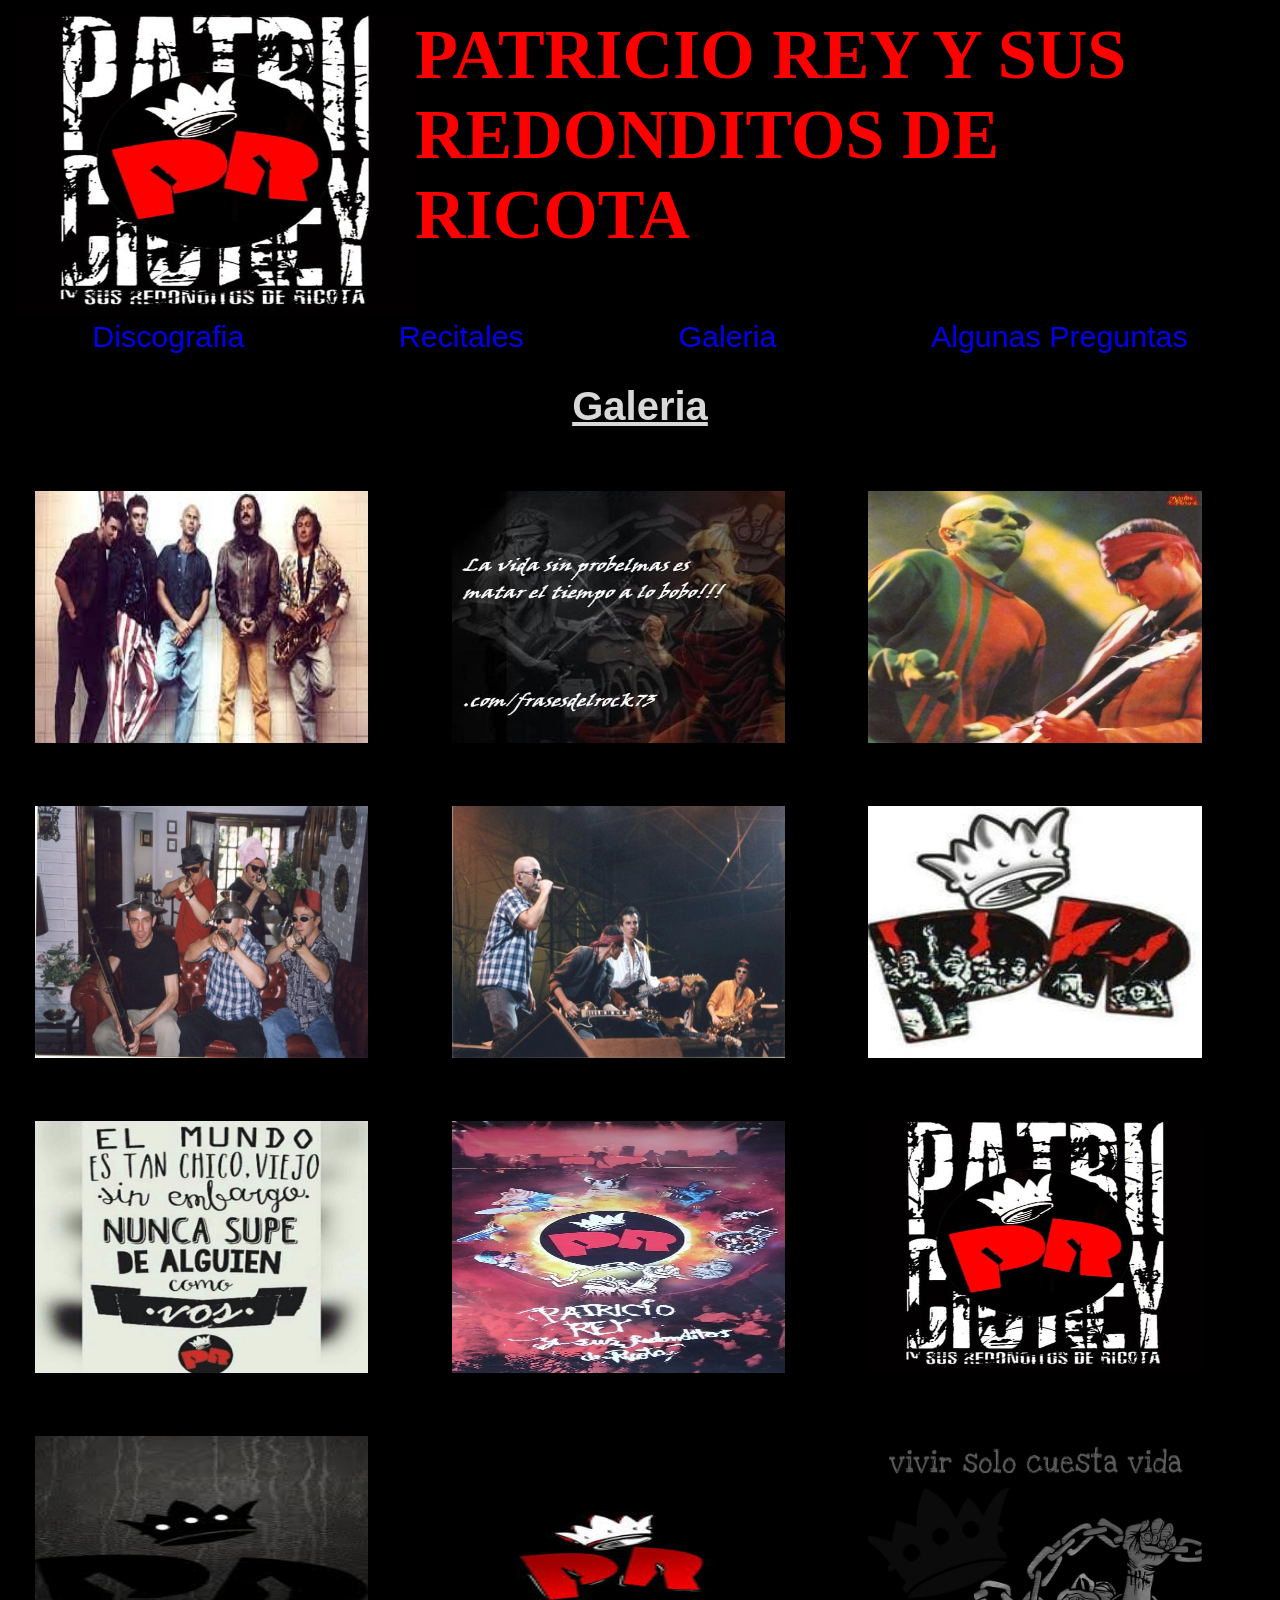
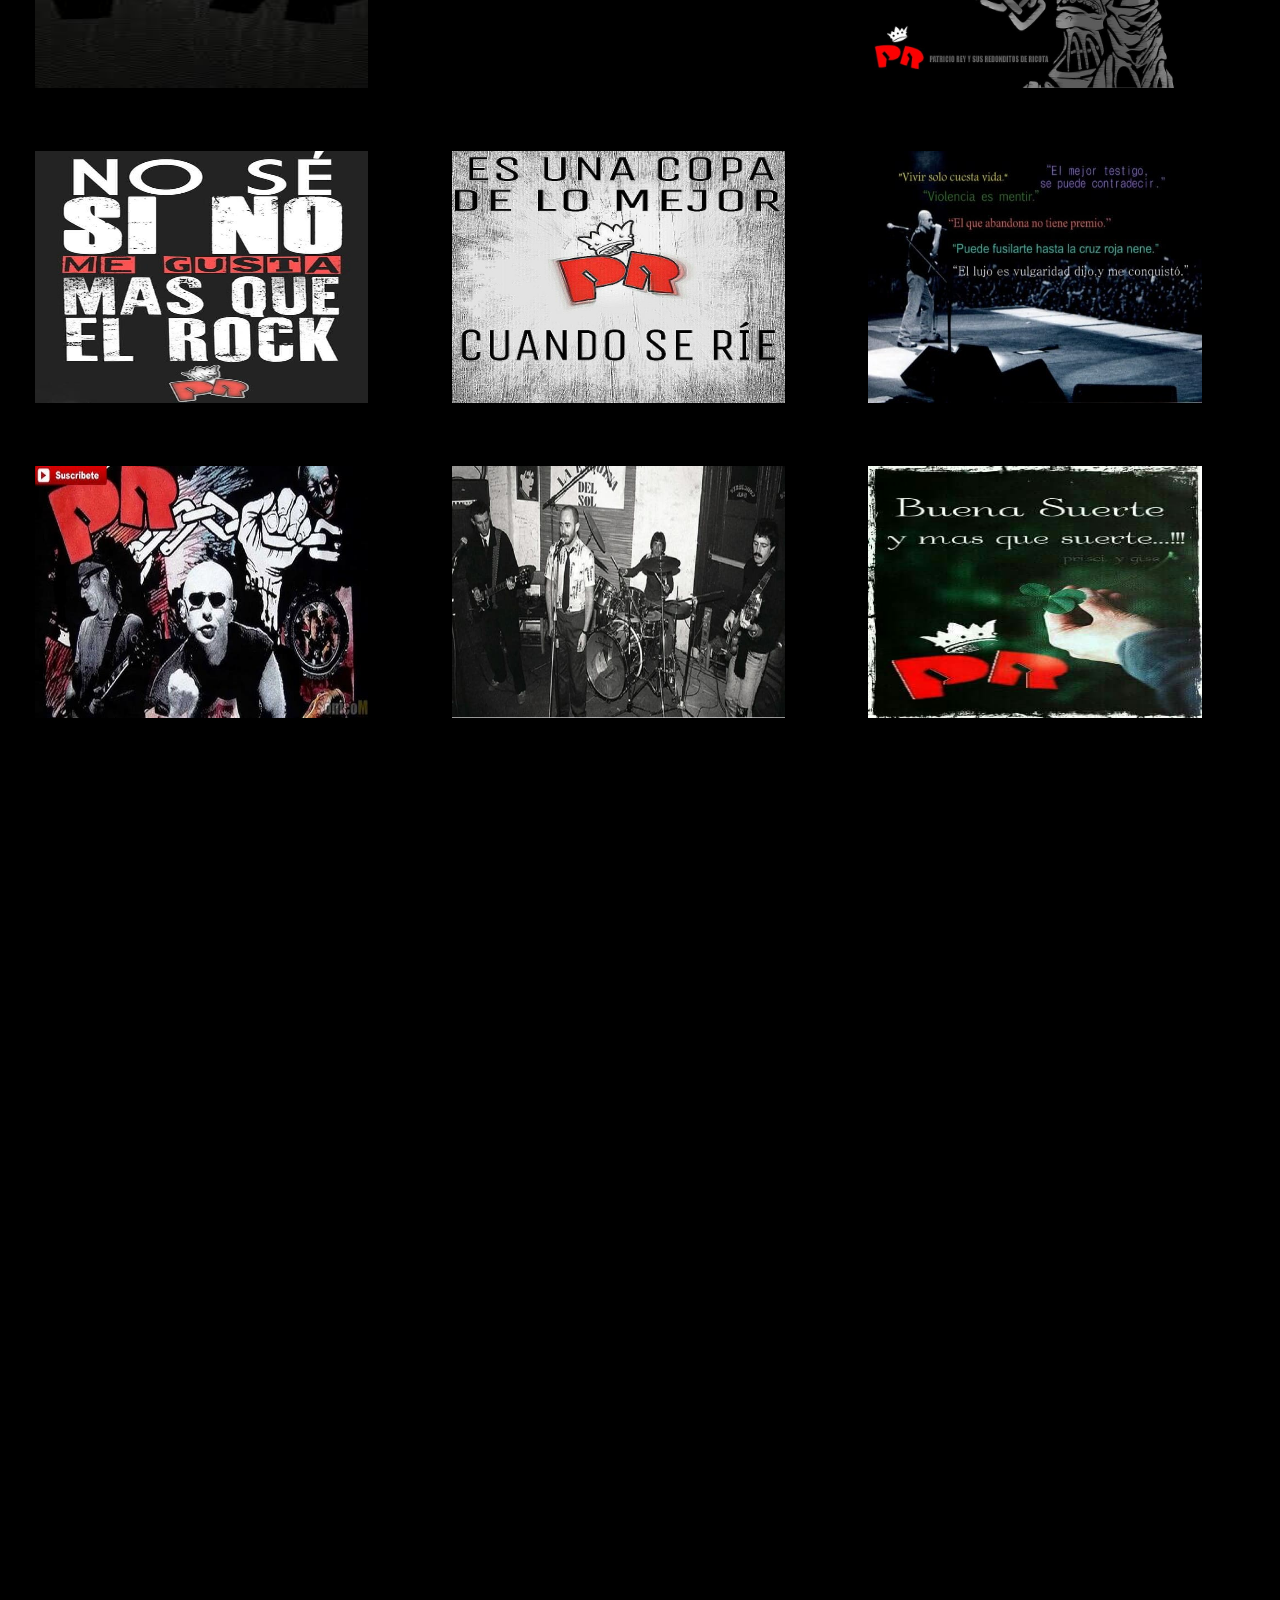
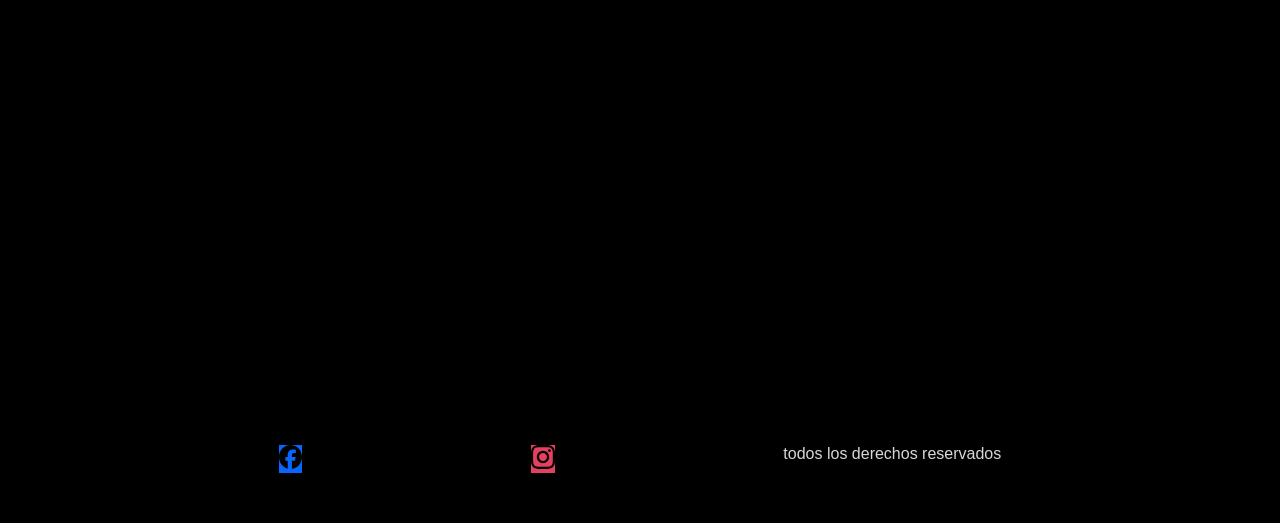
<file: paginas/Galeria.html>
<!DOCTYPE html>
<html lang="en">
<head>
    <meta charset="UTF-8">
    <meta name="viewport" content="width=device-width, initial-scale=1.0">
    <meta name="description" content="Galeria de Patricio Rey y sus Redonditos de Ricota">
    <meta name="keywords" content="musica, redondos, patricio rey,ricoteros,galeria, fotos, imagenes de recitales, ">
    <link rel="preconnect" href="https://fonts.googleapis.com">
    <link rel="preconnect" href="https://fonts.gstatic.com" crossorigin>
    <link href="https://fonts.googleapis.com/css2?family=Philosopher:ital,wght@1,400;1,700&display=swap" rel="stylesheet">
    <link rel="shortcut icon" href="../imagenes/favicon.ico" type="image/x-icon">
    <link rel="stylesheet" href="../estilos/style.css">
    <title> Los Redondos/Galeria</title>
</head>
<body>
    <header id="principio">
        <a href="../index.html"><img src="../imagenes/artworks-000113447942-vt5bw7-t500x500.jpg" alt="logo-pr" class="logo"></a>
        <h1>PATRICIO REY Y SUS REDONDITOS DE RICOTA</h1>
    </header>   
        <div>
          <nav>
            <ul class="menu">
                <li><a href="./Discografia.html" class="text-danger">Discografia</a></li>    
                <li><a href="./Recitales.html" class="text-danger">Recitales</a></li>    
                <li><a href="./Galeria.html" class="text-danger">Galeria</a></li>    
                <li><a href="./Algunas-Preguntas.html" class="text-danger-emphasis">Algunas Preguntas</a></li>
            </ul>    
          </nav>
        </div>
    <main class="galeria">
        <h2 class="titulos">Galeria</h2>
        <section class="fotos">
           <img src="../imagenes/1.jfif" alt="integrantes de la banda" class="transition">
            <img src="../imagenes/1216658767802_f.jpg" alt="frase de cansion" class="transition" >
            <img src="../imagenes/2.jpg" alt="el indio y skay" class="transition">
            <img src="../imagenes/3.jpg" alt="integrantes en un sillon" class="transition">
            <img src="../imagenes/4.jpg" alt="foto en un escenario" class="transition">
            <img src="../imagenes/6.jpg" alt="pr" class="transition">
            <img src="../imagenes/93ff534454807d32e6e0b87684f5e70b.jpg" alt="frase de cansion" class="transition">
            <img src="../imagenes/972e95542014b9114f3c3393334133f8.jpg" alt="dibujo con frase patricio rey" class="transition">
            <img src="../imagenes/artworks-000113447942-vt5bw7-t500x500.jpg" alt="logo pr" class="transition">
            <img src="../imagenes/descarga (1).jfif" alt="logo pr negro fondo gris" class="transition">
            <img src="../imagenes/descarga.jfif" alt="logo pr rojo" class="transition">
            <img src="../imagenes/desktop-wallpaper-patricio-rey-y-sus-redonditos-de-ricota-patricio-rey.jpg" alt="vivir solo cuesta vida" class="transition">
            <img src="../imagenes/f736976c5e8f083204fed6a7a7bfd484.jpg" alt="frase de cansion fondo negro letras blancas" class="transition">
            <img src="../imagenes/f73d3610c479fa2471301a9a99398c72.jpg" alt="una copa de lo mejor" class="transition">
            <img src="../imagenes/frases-del-Indio-Solari-imágenes-4.jpg" alt="varias frases" class="transition">
            <img src="../imagenes/hq720.jpg" alt="collage" class="transition">
            <img src="../imagenes/inicio.jpg" alt="foto de los comienzos" class="transition">
            <img src="../imagenes/suerte.jpg" alt="frase de buena suerte con un trebol"class="transition">
        </section>
    </main>
    <footer>
        <a href="http://www.facebook.com" target="_blank" class="facebook iconos"> 
            <img src="../imagenes/facebook.svg" alt="facebook" >
        </a>
        <a href="http://www.instagram.com" class="instagram iconos" target="_blank">
            <img src="../imagenes/instagram.svg" alt="instagram" >
        </a>
        <p>todos los derechos reservados</p>
    </footer>
</body>
</file>
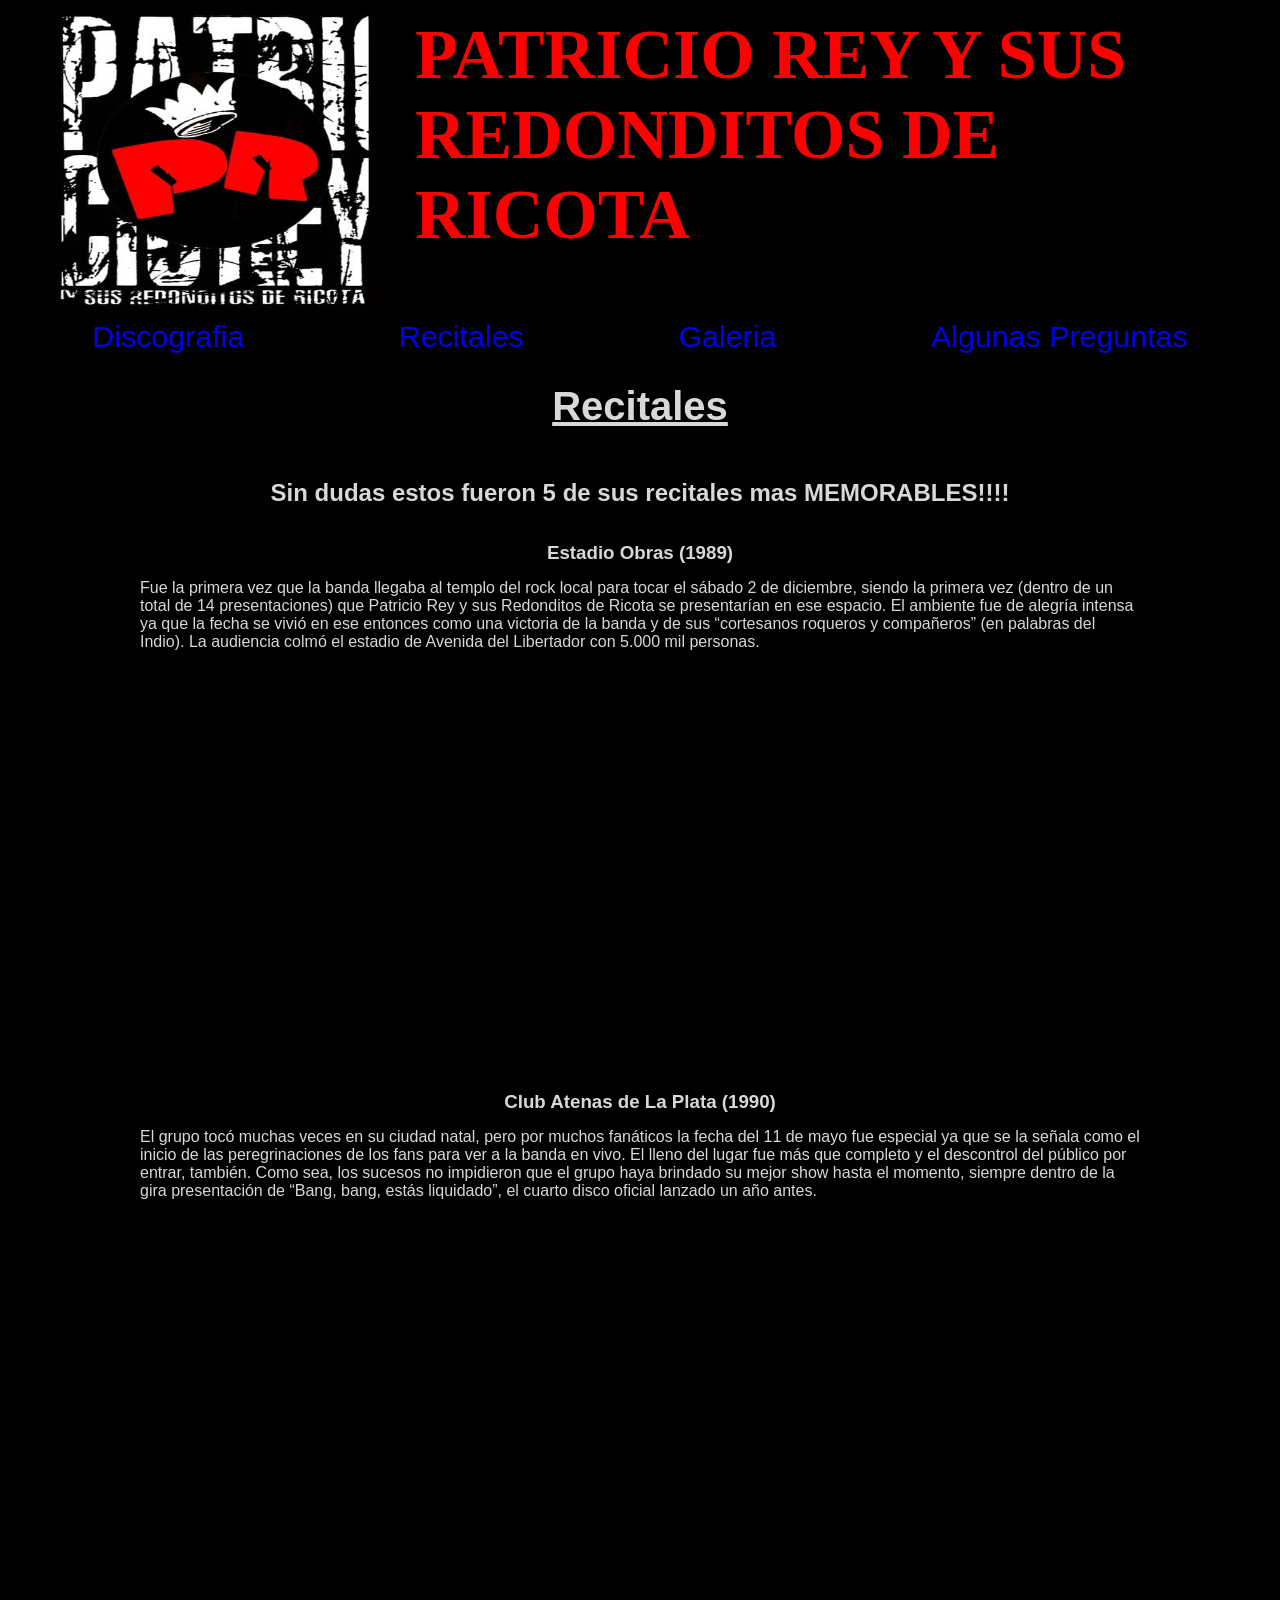
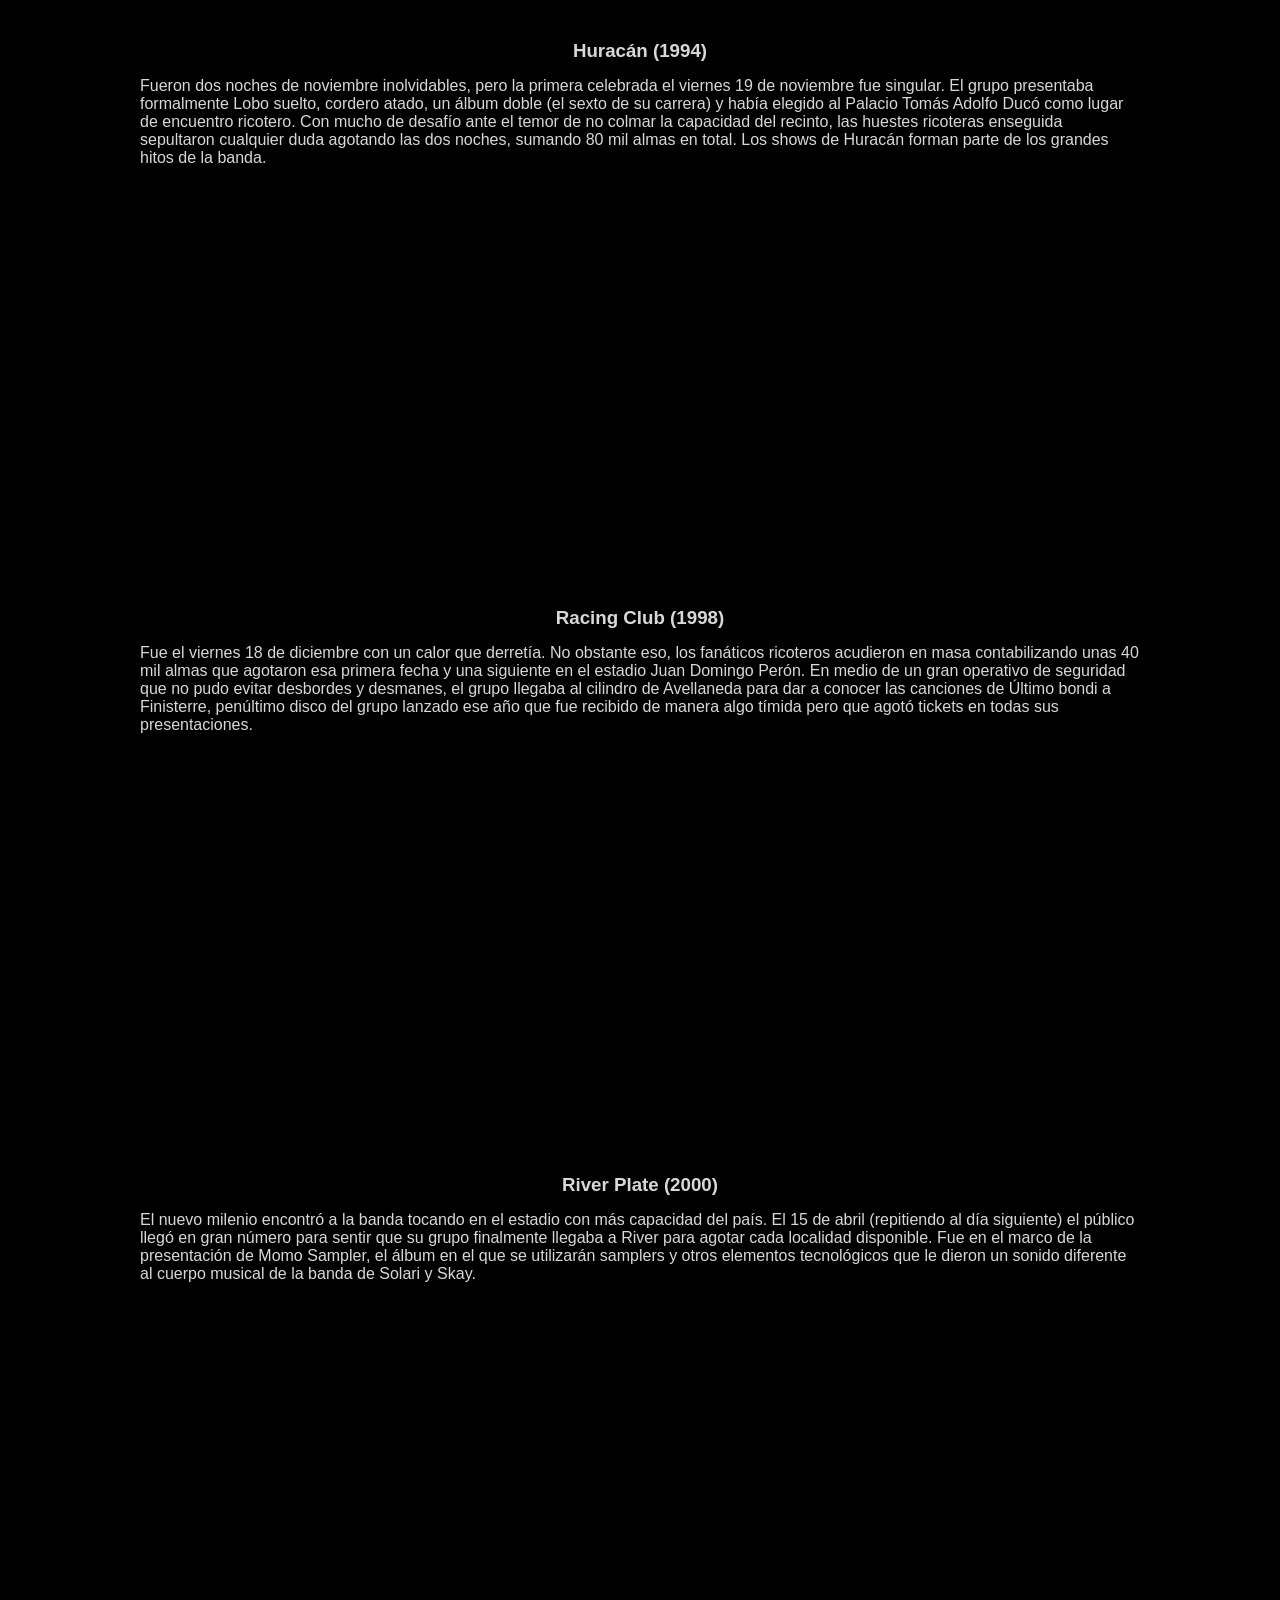
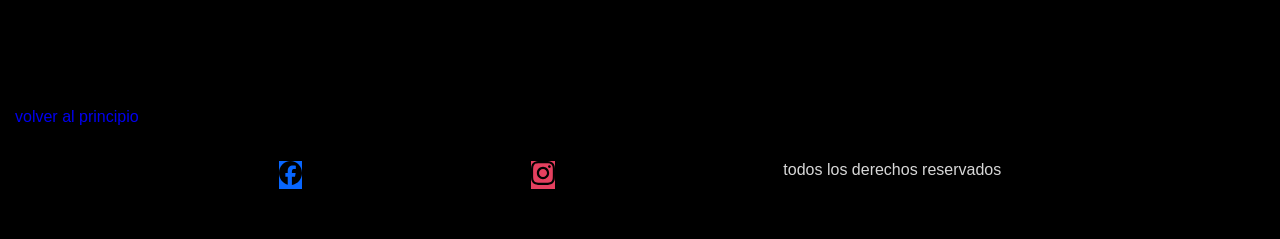
<file: paginas/Recitales.html>
<!DOCTYPE html>
<html lang="en">
<head>
    <meta charset="UTF-8">
    <meta name="viewport" content="width=device-width, initial-scale=1.0">
    <meta name="description" content="Recitales iconicos de Patricio Rey y sus Redonditos de Ricota">
    <meta name="keywords" content="musica, los redondos, patricio rey, recitales, eventos, misas,ricoteros">
    <link rel="preconnect" href="https://fonts.googleapis.com">
    <link rel="preconnect" href="https://fonts.gstatic.com" crossorigin>
    <link href="https://fonts.googleapis.com/css2?family=Philosopher:ital,wght@1,400;1,700&display=swap" rel="stylesheet">
    <link rel="shortcut icon" href="../imagenes/favicon.ico" type="image/x-icon">
    <link rel="stylesheet" href="../estilos/style.css">
    <title> Los Redondos/Recitales </title>
</head>
<body>
    <header id="principio">
        <a href="../index.html"><img src="../imagenes/artworks-000113447942-vt5bw7-t500x500.jpg" alt="logo-pr" class="logo"></a>
        <h1>PATRICIO REY Y SUS REDONDITOS DE RICOTA</h1>
    </header> 
    <div>
        <nav>
            <ul class="menu">  
                <li><a href="./Discografia.html">Discografia</a></li>    
                <li><a href="./Recitales.html">Recitales</a></li>    
                <li><a href="./Galeria.html">Galeria</a></li>    
                <li><a href="./Algunas-Preguntas.html">Algunas Preguntas</a></li>
            </ul>    
        </nav>
    </div>
    <main class="recitales">
        <h2 class="titulos">Recitales</h2>
        <section>
            <h2 class="memorables">Sin dudas estos fueron 5 de sus recitales mas MEMORABLES!!!!</h2>
            <h3>Estadio Obras (1989)</h3>
            <p>Fue la primera vez que la banda llegaba al templo del rock local para tocar el sábado 2 de diciembre, siendo la primera vez (dentro de un total de 14 presentaciones) que Patricio Rey y sus Redonditos de Ricota se presentarían en ese espacio. El ambiente fue de alegría intensa ya que la fecha se vivió en ese entonces como una victoria de la banda y de sus “cortesanos roqueros y compañeros” (en palabras del Indio). La audiencia colmó el estadio de Avenida del Libertador con 5.000 mil personas.</p>
            <iframe src="https://www.youtube.com/embed/1N--lnfvDhc?si=AtP-MLq-5dNmn3lr" title="YouTube video player" frameborder="0" allow="accelerometer; autoplay; clipboard-write; encrypted-media; gyroscope; picture-in-picture; web-share" allowfullscreen></iframe>

            <h3>Club Atenas de La Plata (1990)</h3>
            <p>El grupo tocó muchas veces en su ciudad natal, pero por muchos fanáticos la fecha del 11 de mayo fue especial ya que se la señala como el inicio de las peregrinaciones de los fans para ver a la banda en vivo. El lleno del lugar fue más que completo y el descontrol del público por entrar, también. Como sea, los sucesos no impidieron que el grupo haya brindado su mejor show hasta el momento, siempre dentro de la gira presentación de “Bang, bang, estás liquidado”, el cuarto disco oficial lanzado un año antes.</P>
            <iframe  src="https://www.youtube.com/embed/BRqqzbmJ4Us?si=9xkq_3LLIsYvZP3P" title="YouTube video player" frameborder="0" allow="accelerometer; autoplay; clipboard-write; encrypted-media; gyroscope; picture-in-picture; web-share" allowfullscreen></iframe>
            
            <h3>Huracán (1994)</h3>
            <p>Fueron dos noches de noviembre inolvidables, pero la primera celebrada el viernes 19 de noviembre fue singular. El grupo presentaba formalmente Lobo suelto, cordero atado, un álbum doble (el sexto de su carrera) y había elegido al Palacio Tomás Adolfo Ducó como lugar de encuentro ricotero. Con mucho de desafío ante el temor de no colmar la capacidad del recinto, las huestes ricoteras enseguida sepultaron cualquier duda agotando las dos noches, sumando 80 mil almas en total. Los shows de Huracán forman parte de los grandes hitos de la banda.</p>
            <iframe  src="https://www.youtube.com/embed/ZAkrEj5jXP0?si=YfPxX0_vEcjMxL6a" title="YouTube video player" frameborder="0" allow="accelerometer; autoplay; clipboard-write; encrypted-media; gyroscope; picture-in-picture; web-share" allowfullscreen></iframe>

            <h3>Racing Club (1998)</h3>
            <p>Fue el viernes 18 de diciembre con un calor que derretía. No obstante eso, los fanáticos ricoteros acudieron en masa contabilizando unas 40 mil almas que agotaron esa primera fecha y una siguiente en el estadio Juan Domingo Perón. En medio de un gran operativo de seguridad que no pudo evitar desbordes y desmanes, el grupo llegaba al cilindro de Avellaneda para dar a conocer las canciones de Último bondi a Finisterre, penúltimo disco del grupo lanzado ese año que fue recibido de manera algo tímida pero que agotó tickets en todas sus presentaciones.</p>
            <iframe  src="https://www.youtube.com/embed/yV9DDlpmBz4?si=-INZpaosvMDIFVKE" title="YouTube video player" frameborder="0" allow="accelerometer; autoplay; clipboard-write; encrypted-media; gyroscope; picture-in-picture; web-share" allowfullscreen></iframe>
            
            <h3>River Plate (2000)</h3>
            <p>El nuevo milenio encontró a la banda tocando en el estadio con más capacidad del país. El 15 de abril (repitiendo al día siguiente) el público llegó en gran número para sentir que su grupo finalmente llegaba a River para agotar cada localidad disponible. Fue en el marco de la presentación de Momo Sampler, el álbum en el que se utilizarán samplers y otros elementos tecnológicos que le dieron un sonido diferente al cuerpo musical de la banda de Solari y Skay.</p>
            <iframe  src="https://www.youtube.com/embed/pcmCZ70D2bY?si=61ZRNFq4vTQxQbBw" title="YouTube video player" frameborder="0" allow="accelerometer; autoplay; clipboard-write; encrypted-media; gyroscope; picture-in-picture; web-share" allowfullscreen></iframe>
        </section>
    </main>
    <div>
        <a href="#principio">volver al principio</a>
    </div>

    <footer>
        <a href="http://www.facebook.com" target="_blank" class="facebook iconos"> 
            <img src="../imagenes/facebook.svg" alt="facebook" >
        </a>
        <a href="http://www.instagram.com" class="instagram iconos" target="_blank">
            <img src="../imagenes/instagram.svg" alt="instagram" >
        </a>
        <p>todos los derechos reservados</p>
    </footer>



</body>
</file>
<file: estilos/style.css>
@charset "UTF-8";
* {
  padding: 0;
  margin: 0;
  box-sizing: border-box;
}

.ol-1 {
  background-color: red;
  color: rgb(233, 208, 208);
  border: solid 1px whitesmoke;
  width: 25%;
}

.ol-2 {
  background-color: rgb(211, 96, 163);
  color: rgb(233, 208, 208);
  border: solid 1px whitesmoke;
  width: 25%;
}

.ol-3 {
  background-color: blueviolet;
  color: rgb(150, 26, 26);
  border: solid 1px whitesmoke;
  width: 25%;
}

.ol-4 {
  background-color: rgb(255, 51, 0);
  color: yellow;
  border: solid 1px whitesmoke;
  width: 25%;
}

.ol-5 {
  background-color: rgb(207, 26, 26);
  color: rgb(228, 209, 209);
  border: solid 1px whitesmoke;
  width: 25%;
}

.ol-6 {
  background-color: rgb(19, 19, 180);
  color: yellow;
  border: solid 1px whitesmoke;
  width: 25%;
}

.ol-7 {
  background-color: grey;
  color: gold;
  border: solid 1px whitesmoke;
  width: 25%;
}

.ol-8 {
  background-color: silver;
  color: rgb(102, 94, 94);
  border: solid 1px whitesmoke;
  width: 25%;
}

.ol-9 {
  background-color: rgb(139, 137, 137);
  color: rgb(189, 189, 189);
  border: solid 1px whitesmoke;
  width: 25%;
}

.ol-10 {
  background-color: red;
  color: rgb(250, 230, 230);
  border: solid 1px whitesmoke;
  width: 25%;
}

header {
  display: flex;
  flex-direction: row;
}

h1 {
  color: red;
  font-size: 70px;
  font-family: "roboto";
}

.logo {
  width: 400px;
  height: 300px;
}

.logo1 {
  width: 700px;
  height: 300px;
}

a {
  text-decoration: none;
}
a:hover {
  color: black !important;
  background-color: white;
  font-weight: 700;
  cursor: pointer;
}

.menu {
  display: flex;
  flex-direction: row;
  justify-content: space-around;
  list-style: none;
  font-size: 190%;
}

body {
  background-color: black;
  color: rgba(255, 255, 255, 0.849);
  font-family: "Filósofo", sans-serif;
  margin: 15px;
  display: flex;
  flex-direction: column;
}

.titulos {
  font-size: 40px;
  text-decoration: underline;
  margin: 30px;
}

/*estilos del inicio*/
.uno {
  display: flex;
  justify-content: center;
  align-items: center;
  flex-direction: column;
}

.img-intro {
  margin: 20px;
  width: 50%;
  height: 40%;
}

.redes {
  display: flex;
  flex-direction: column;
  justify-content: center;
  margin: 2%;
}
.redes h3 {
  display: flex;
  justify-content: center;
}

.sitios {
  display: flex;
  justify-content: center;
}

/*estilos discografia*/
.discografia {
  display: flex;
  flex-direction: column;
  justify-content: center;
  align-items: center;
}
.discografia section {
  display: flex;
  flex-direction: column;
  justify-content: center;
  align-items: center;
}

h2 {
  margin: 20px;
}

.lista-gulp {
  width: 40%;
  height: 350px;
  margin-top: auto;
  margin-bottom: -15%;
}

ol {
  margin: 40px;
  background-color: rgb(3, 97, 3);
  color: rgb(212, 199, 199);
}
ol li {
  width: 100%;
  font-size: 20px;
}

.tapas {
  border: 1px solid grey;
  margin: 15px;
  width: 40%;
  height: 30%;
}

.subir {
  margin: 10px;
}

/*estilos recitales*/
.recitales {
  display: flex;
  flex-direction: column;
  justify-content: center;
  align-items: center;
}

section {
  display: flex;
  flex-direction: column;
  justify-content: center;
  align-items: center;
}
section h3 {
  font-weight: bold;
  margin: 15px;
}
section p {
  width: 80%;
}
section iframe {
  margin: 5%;
  width: 60%;
  height: 300px;
}

/*estilos galeria*/
.galeria {
  display: flex;
  flex-direction: column;
  justify-content: center;
  align-items: center;
}

.fotos {
  display: grid;
  grid-template-columns: repeat(3, auto);
  grid-template-rows: repeat(7, 10%);
}
.fotos img {
  display: inline-block;
  width: 70%;
  height: 70%;
  margin: 20px;
}
.fotos .transition {
  width: 80%;
  height: 80%;
  transition: 1s;
}
.fotos .transition:hover {
  position: relative;
  width: 90%;
  height: 90%;
}

/*estilos algunas-preguntas*/
.preguntas {
  display: flex;
  flex-direction: column;
  justify-content: center;
  align-items: center;
}

.a-p {
  font-weight: bold;
}

#letra {
  color: #551A8b;
}

.pre {
  margin-top: 20px;
  margin-bottom: 20px;
}

form {
  display: flex;
  flex-direction: column;
  justify-content: center;
  align-items: center;
  margin: 5%;
}

.formulario {
  width: 100%;
}

/*estilo footer*/
footer {
  margin: 35px;
  display: flex;
  justify-content: space-evenly;
}

.facebook {
  background-color: #0866FF;
  width: 2%;
  height: 2%;
}

.instagram {
  background-color: #E4405F;
  width: 2%;
  height: 2%;
}

@media (min-width: 320px) and (max-width: 576px) {
  header {
    flex-direction: row;
    /*   flex-wrap: wrap;*/
  }
  .logo {
    width: 28%;
    height: 30%;
  }
  .logo1 {
    width: 15%;
    height: 20%;
  }
  a {
    width: 70%;
    height: 80%;
    margin-right: -70%;
  }
  h1 {
    font-size: 90%;
    margin-left: 32%;
  }
  .pr {
    margin-left: auto;
  }
  .menu {
    display: flex;
    justify-content: space-around;
    list-style: none;
    font-size: 75%;
    margin-top: 10px;
    padding: 0%;
  }
  .titulos {
    font-size: 25px;
    margin-left: 40%;
  }
  .principio {
    width: 250px;
    height: 200px;
    margin-left: -30%;
  }
  .intro {
    width: 80%;
    margin-top: 15%;
    margin-bottom: 15%;
    margin-left: -5%;
  }
  .redes h3 {
    font-size: 110%;
  }
  .sitios {
    margin-top: 5%;
  }
  .tapas {
    border: 1px solid grey;
    margin-left: 5%;
    width: 80%;
    height: 60%;
  }
  h2 {
    width: 80%;
  }
  .lista {
    width: 70%;
    margin-left: 5%;
  }
  .lista-gulp {
    width: 95%;
    height: 30%;
    margin-left: -10px;
  }
  section a {
    margin: 0%;
  }
  .memorables {
    font-size: 20px;
    width: 90%;
    margin-left: 0%;
  }
  iframe {
    width: 100%;
    height: 20%;
    margin-left: 5px;
  }
  .fotos {
    display: grid;
    grid-template-columns: 50% 50%;
    align-items: center;
  }
  .fotos img {
    width: 50%;
    height: 50%;
  }
  .titu {
    margin-left: 10%;
  }
  .preg {
    width: 100%;
    height: 40%;
  }
  .pregunta {
    font-size: 70%;
  }
  .formulario {
    width: 60%;
  }
  textarea {
    width: 95%;
    height: 120px;
  }
  .subir {
    margin: 15%;
  }
  footer {
    font-size: 9px;
    margin-left: 25%;
  }
  .iconos {
    margin-top: 20px;
    width: 20px;
    height: 20px;
  }
}

/*# sourceMappingURL=style.css.map */
</file>
